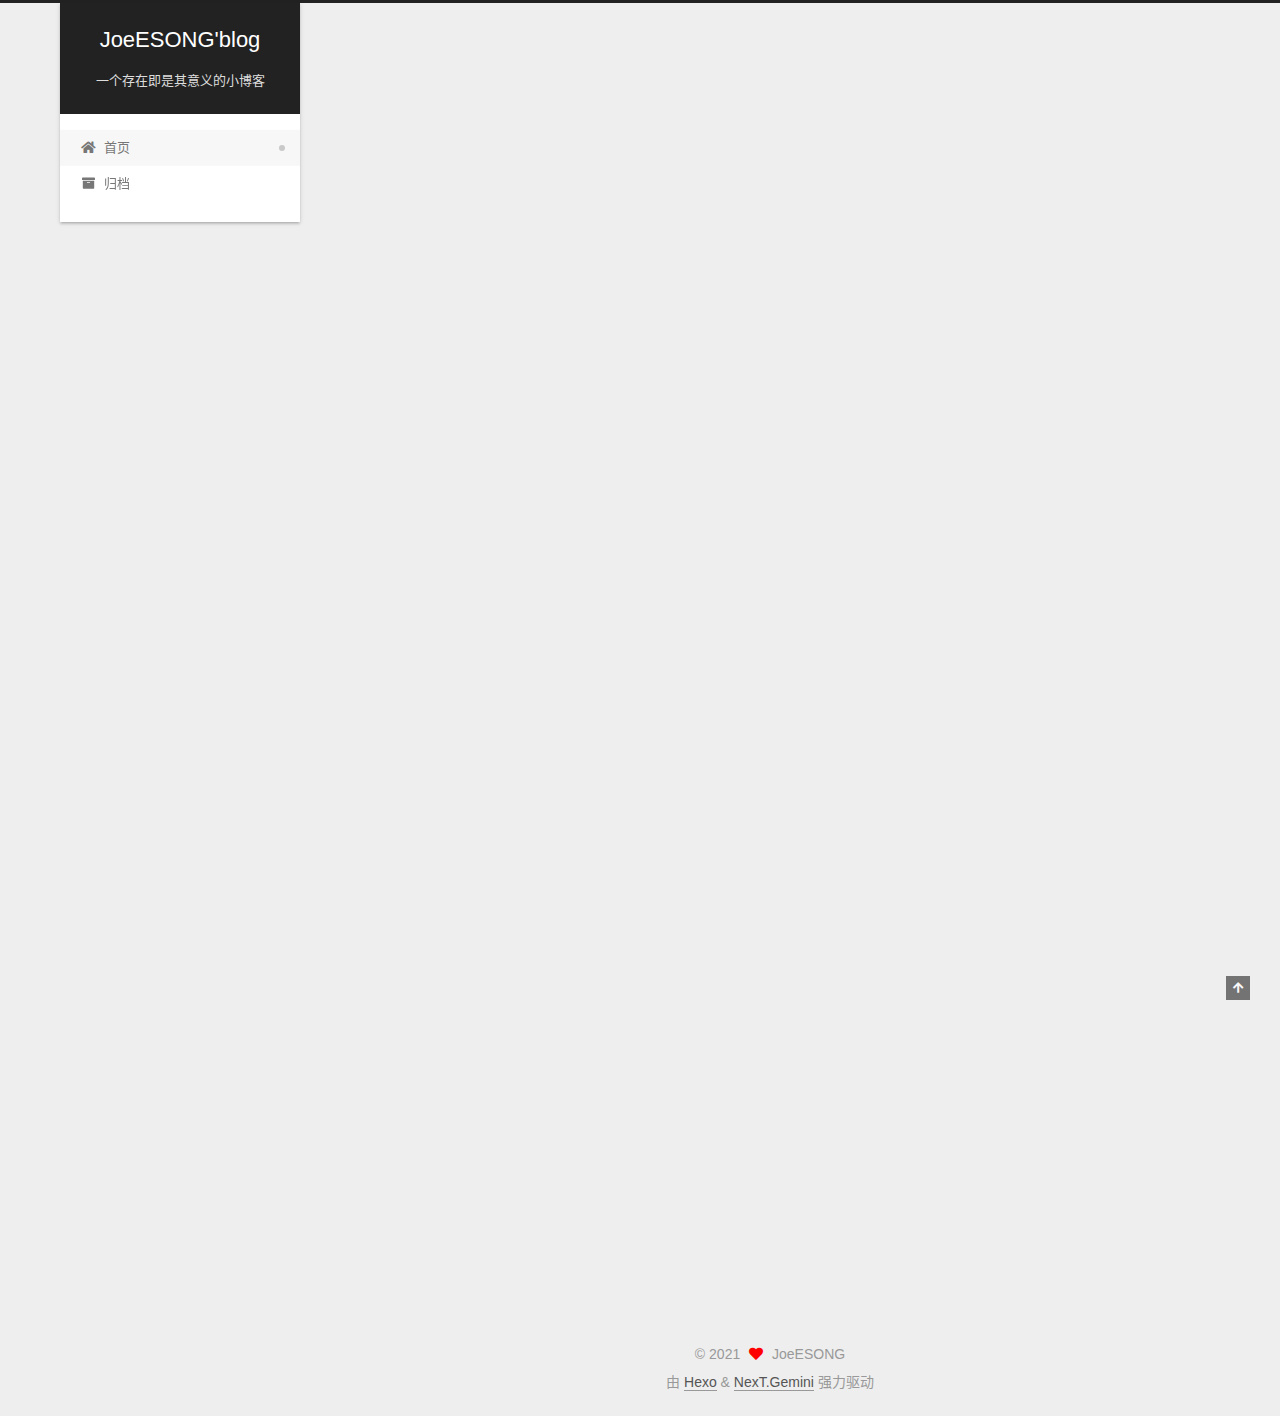
<file: index.html>
<!DOCTYPE html>
<html lang="zh-CN">
<head>
  <meta charset="UTF-8">
<meta name="viewport" content="width=device-width, initial-scale=1, maximum-scale=2">
<meta name="theme-color" content="#222">
<meta name="generator" content="Hexo 5.4.0">
  <link rel="apple-touch-icon" sizes="180x180" href="/images/apple-touch-icon-next.png">
  <link rel="icon" type="image/png" sizes="32x32" href="/images/favicon-32x32-next.png">
  <link rel="icon" type="image/png" sizes="16x16" href="/images/favicon-16x16-next.png">
  <link rel="mask-icon" href="/images/logo.svg" color="#222">

<link rel="stylesheet" href="/css/main.css">


<link rel="stylesheet" href="/lib/font-awesome/css/all.min.css">

<script id="hexo-configurations">
    var NexT = window.NexT || {};
    var CONFIG = {"hostname":"example.com","root":"/","scheme":"Gemini","version":"7.8.0","exturl":false,"sidebar":{"position":"left","display":"post","padding":18,"offset":12,"onmobile":false},"copycode":{"enable":false,"show_result":false,"style":null},"back2top":{"enable":true,"sidebar":false,"scrollpercent":false},"bookmark":{"enable":false,"color":"#222","save":"auto"},"fancybox":false,"mediumzoom":false,"lazyload":false,"pangu":false,"comments":{"style":"tabs","active":null,"storage":true,"lazyload":false,"nav":null},"algolia":{"hits":{"per_page":10},"labels":{"input_placeholder":"Search for Posts","hits_empty":"We didn't find any results for the search: ${query}","hits_stats":"${hits} results found in ${time} ms"}},"localsearch":{"enable":false,"trigger":"auto","top_n_per_article":1,"unescape":false,"preload":false},"motion":{"enable":true,"async":false,"transition":{"post_block":"fadeIn","post_header":"slideDownIn","post_body":"slideDownIn","coll_header":"slideLeftIn","sidebar":"slideUpIn"}}};
  </script>

  <meta name="description" content="Fuck u Nvidia!">
<meta property="og:type" content="website">
<meta property="og:title" content="JoeESONG&#39;blog">
<meta property="og:url" content="http://example.com/index.html">
<meta property="og:site_name" content="JoeESONG&#39;blog">
<meta property="og:description" content="Fuck u Nvidia!">
<meta property="og:locale" content="zh_CN">
<meta property="article:author" content="JoeESONG">
<meta name="twitter:card" content="summary">

<link rel="canonical" href="http://example.com/">


<script id="page-configurations">
  // https://hexo.io/docs/variables.html
  CONFIG.page = {
    sidebar: "",
    isHome : true,
    isPost : false,
    lang   : 'zh-CN'
  };
</script>

  <title>JoeESONG'blog</title>
  






  <noscript>
  <style>
  .use-motion .brand,
  .use-motion .menu-item,
  .sidebar-inner,
  .use-motion .post-block,
  .use-motion .pagination,
  .use-motion .comments,
  .use-motion .post-header,
  .use-motion .post-body,
  .use-motion .collection-header { opacity: initial; }

  .use-motion .site-title,
  .use-motion .site-subtitle {
    opacity: initial;
    top: initial;
  }

  .use-motion .logo-line-before i { left: initial; }
  .use-motion .logo-line-after i { right: initial; }
  </style>
</noscript>

</head>

<body itemscope itemtype="http://schema.org/WebPage">
  <div class="container use-motion">
    <div class="headband"></div>

    <header class="header" itemscope itemtype="http://schema.org/WPHeader">
      <div class="header-inner"><div class="site-brand-container">
  <div class="site-nav-toggle">
    <div class="toggle" aria-label="切换导航栏">
      <span class="toggle-line toggle-line-first"></span>
      <span class="toggle-line toggle-line-middle"></span>
      <span class="toggle-line toggle-line-last"></span>
    </div>
  </div>

  <div class="site-meta">

    <a href="/" class="brand" rel="start">
      <span class="logo-line-before"><i></i></span>
      <h1 class="site-title">JoeESONG'blog</h1>
      <span class="logo-line-after"><i></i></span>
    </a>
      <p class="site-subtitle" itemprop="description">一个存在即是其意义的小博客</p>
  </div>

  <div class="site-nav-right">
    <div class="toggle popup-trigger">
    </div>
  </div>
</div>




<nav class="site-nav">
  <ul id="menu" class="main-menu menu">
        <li class="menu-item menu-item-home">

    <a href="/" rel="section"><i class="fa fa-home fa-fw"></i>首页</a>

  </li>
        <li class="menu-item menu-item-archives">

    <a href="/archives/" rel="section"><i class="fa fa-archive fa-fw"></i>归档</a>

  </li>
  </ul>
</nav>




</div>
    </header>

    
  <div class="back-to-top">
    <i class="fa fa-arrow-up"></i>
    <span>0%</span>
  </div>


    <main class="main">
      <div class="main-inner">
        <div class="content-wrap">
          

          <div class="content index posts-expand">
            
      
  
  
  <article itemscope itemtype="http://schema.org/Article" class="post-block" lang="zh-CN">
    <link itemprop="mainEntityOfPage" href="http://example.com/2021/07/29/first-blog/">

    <span hidden itemprop="author" itemscope itemtype="http://schema.org/Person">
      <meta itemprop="image" content="/images/avatar.gif">
      <meta itemprop="name" content="JoeESONG">
      <meta itemprop="description" content="Fuck u Nvidia!">
    </span>

    <span hidden itemprop="publisher" itemscope itemtype="http://schema.org/Organization">
      <meta itemprop="name" content="JoeESONG'blog">
    </span>
      <header class="post-header">
        <h2 class="post-title" itemprop="name headline">
          
            <a href="/2021/07/29/first-blog/" class="post-title-link" itemprop="url">first blog</a>
        </h2>

        <div class="post-meta">
            <span class="post-meta-item">
              <span class="post-meta-item-icon">
                <i class="far fa-calendar"></i>
              </span>
              <span class="post-meta-item-text">发表于</span>

              <time title="创建时间：2021-07-29 09:40:24" itemprop="dateCreated datePublished" datetime="2021-07-29T09:40:24+08:00">2021-07-29</time>
            </span>

          

        </div>
      </header>

    
    
    
    <div class="post-body" itemprop="articleBody">

      
          
      
    </div>

    
    
    
      <footer class="post-footer">
        <div class="post-eof"></div>
      </footer>
  </article>
  
  
  

      
  
  
  <article itemscope itemtype="http://schema.org/Article" class="post-block" lang="zh-CN">
    <link itemprop="mainEntityOfPage" href="http://example.com/2021/07/29/hello-world/">

    <span hidden itemprop="author" itemscope itemtype="http://schema.org/Person">
      <meta itemprop="image" content="/images/avatar.gif">
      <meta itemprop="name" content="JoeESONG">
      <meta itemprop="description" content="Fuck u Nvidia!">
    </span>

    <span hidden itemprop="publisher" itemscope itemtype="http://schema.org/Organization">
      <meta itemprop="name" content="JoeESONG'blog">
    </span>
      <header class="post-header">
        <h2 class="post-title" itemprop="name headline">
          
            <a href="/2021/07/29/hello-world/" class="post-title-link" itemprop="url">Hello World</a>
        </h2>

        <div class="post-meta">
            <span class="post-meta-item">
              <span class="post-meta-item-icon">
                <i class="far fa-calendar"></i>
              </span>
              <span class="post-meta-item-text">发表于</span>

              <time title="创建时间：2021-07-29 09:38:05" itemprop="dateCreated datePublished" datetime="2021-07-29T09:38:05+08:00">2021-07-29</time>
            </span>

          

        </div>
      </header>

    
    
    
    <div class="post-body" itemprop="articleBody">

      
          <p>Welcome to <a target="_blank" rel="noopener" href="https://hexo.io/">Hexo</a>! This is your very first post. Check <a target="_blank" rel="noopener" href="https://hexo.io/docs/">documentation</a> for more info. If you get any problems when using Hexo, you can find the answer in <a target="_blank" rel="noopener" href="https://hexo.io/docs/troubleshooting.html">troubleshooting</a> or you can ask me on <a target="_blank" rel="noopener" href="https://github.com/hexojs/hexo/issues">GitHub</a>.</p>
<h2 id="Quick-Start"><a href="#Quick-Start" class="headerlink" title="Quick Start"></a>Quick Start</h2><h3 id="Create-a-new-post"><a href="#Create-a-new-post" class="headerlink" title="Create a new post"></a>Create a new post</h3><figure class="highlight bash"><table><tr><td class="gutter"><pre><span class="line">1</span><br></pre></td><td class="code"><pre><span class="line">$ hexo new <span class="string">&quot;My New Post&quot;</span></span><br></pre></td></tr></table></figure>

<p>More info: <a target="_blank" rel="noopener" href="https://hexo.io/docs/writing.html">Writing</a></p>
<h3 id="Run-server"><a href="#Run-server" class="headerlink" title="Run server"></a>Run server</h3><figure class="highlight bash"><table><tr><td class="gutter"><pre><span class="line">1</span><br></pre></td><td class="code"><pre><span class="line">$ hexo server</span><br></pre></td></tr></table></figure>

<p>More info: <a target="_blank" rel="noopener" href="https://hexo.io/docs/server.html">Server</a></p>
<h3 id="Generate-static-files"><a href="#Generate-static-files" class="headerlink" title="Generate static files"></a>Generate static files</h3><figure class="highlight bash"><table><tr><td class="gutter"><pre><span class="line">1</span><br></pre></td><td class="code"><pre><span class="line">$ hexo generate</span><br></pre></td></tr></table></figure>

<p>More info: <a target="_blank" rel="noopener" href="https://hexo.io/docs/generating.html">Generating</a></p>
<h3 id="Deploy-to-remote-sites"><a href="#Deploy-to-remote-sites" class="headerlink" title="Deploy to remote sites"></a>Deploy to remote sites</h3><figure class="highlight bash"><table><tr><td class="gutter"><pre><span class="line">1</span><br></pre></td><td class="code"><pre><span class="line">$ hexo deploy</span><br></pre></td></tr></table></figure>

<p>More info: <a target="_blank" rel="noopener" href="https://hexo.io/docs/one-command-deployment.html">Deployment</a></p>

      
    </div>

    
    
    
      <footer class="post-footer">
        <div class="post-eof"></div>
      </footer>
  </article>
  
  
  


  



          </div>
          

<script>
  window.addEventListener('tabs:register', () => {
    let { activeClass } = CONFIG.comments;
    if (CONFIG.comments.storage) {
      activeClass = localStorage.getItem('comments_active') || activeClass;
    }
    if (activeClass) {
      let activeTab = document.querySelector(`a[href="#comment-${activeClass}"]`);
      if (activeTab) {
        activeTab.click();
      }
    }
  });
  if (CONFIG.comments.storage) {
    window.addEventListener('tabs:click', event => {
      if (!event.target.matches('.tabs-comment .tab-content .tab-pane')) return;
      let commentClass = event.target.classList[1];
      localStorage.setItem('comments_active', commentClass);
    });
  }
</script>

        </div>
          
  
  <div class="toggle sidebar-toggle">
    <span class="toggle-line toggle-line-first"></span>
    <span class="toggle-line toggle-line-middle"></span>
    <span class="toggle-line toggle-line-last"></span>
  </div>

  <aside class="sidebar">
    <div class="sidebar-inner">

      <ul class="sidebar-nav motion-element">
        <li class="sidebar-nav-toc">
          文章目录
        </li>
        <li class="sidebar-nav-overview">
          站点概览
        </li>
      </ul>

      <!--noindex-->
      <div class="post-toc-wrap sidebar-panel">
      </div>
      <!--/noindex-->

      <div class="site-overview-wrap sidebar-panel">
        <div class="site-author motion-element" itemprop="author" itemscope itemtype="http://schema.org/Person">
  <p class="site-author-name" itemprop="name">JoeESONG</p>
  <div class="site-description" itemprop="description">Fuck u Nvidia!</div>
</div>
<div class="site-state-wrap motion-element">
  <nav class="site-state">
      <div class="site-state-item site-state-posts">
          <a href="/archives/">
        
          <span class="site-state-item-count">2</span>
          <span class="site-state-item-name">日志</span>
        </a>
      </div>
  </nav>
</div>



      </div>

    </div>
  </aside>
  <div id="sidebar-dimmer"></div>


      </div>
    </main>

    <footer class="footer">
      <div class="footer-inner">
        

        

<div class="copyright">
  
  &copy; 
  <span itemprop="copyrightYear">2021</span>
  <span class="with-love">
    <i class="fa fa-heart"></i>
  </span>
  <span class="author" itemprop="copyrightHolder">JoeESONG</span>
</div>
  <div class="powered-by">由 <a href="https://hexo.io/" class="theme-link" rel="noopener" target="_blank">Hexo</a> & <a href="https://theme-next.org/" class="theme-link" rel="noopener" target="_blank">NexT.Gemini</a> 强力驱动
  </div>

        








      </div>
    </footer>
  </div>

  
  <script src="/lib/anime.min.js"></script>
  <script src="/lib/velocity/velocity.min.js"></script>
  <script src="/lib/velocity/velocity.ui.min.js"></script>

<script src="/js/utils.js"></script>

<script src="/js/motion.js"></script>


<script src="/js/schemes/pisces.js"></script>


<script src="/js/next-boot.js"></script>




  















  

  

</body>
</html>
</file>
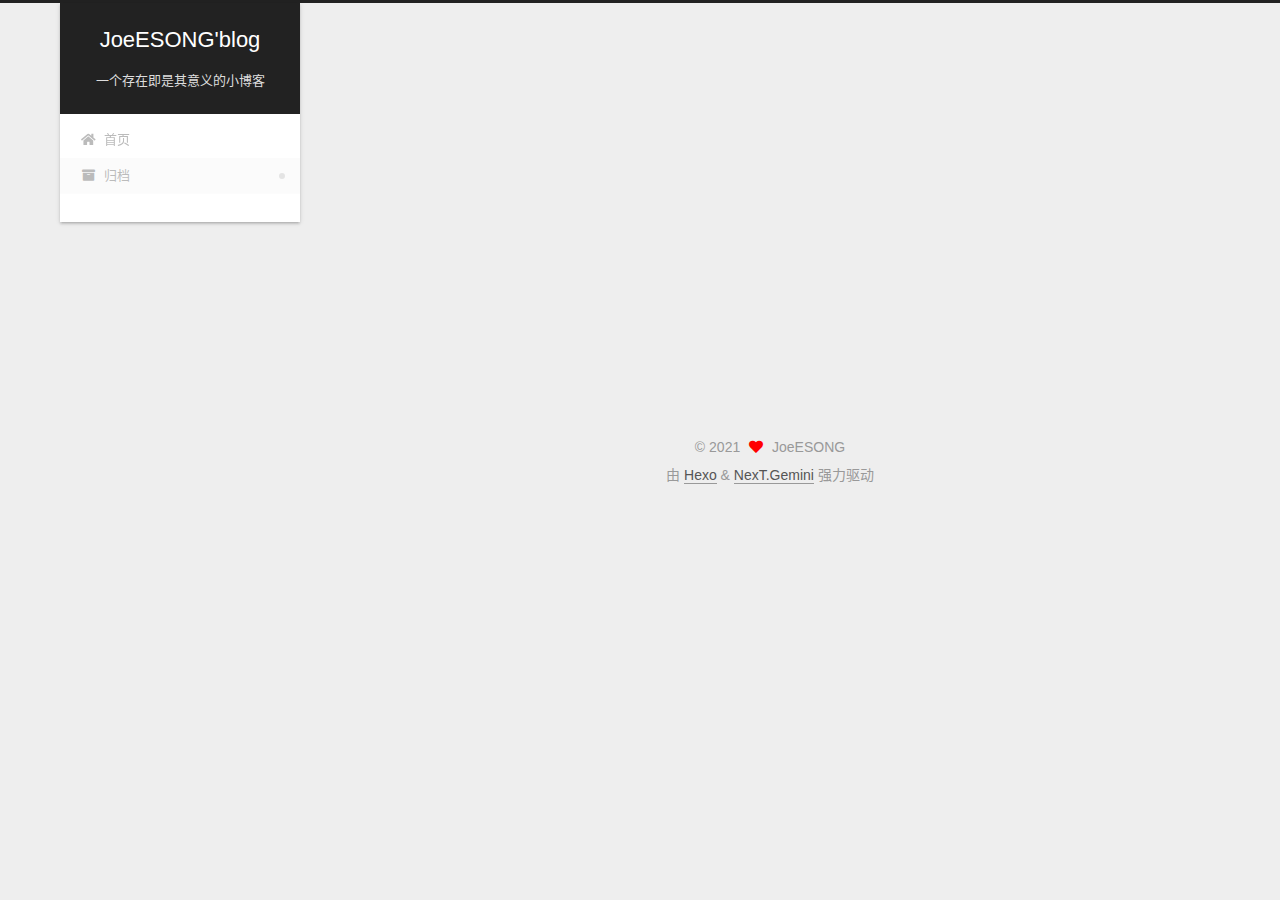
<file: archives/index.html>
<!DOCTYPE html>
<html lang="zh-CN">
<head>
  <meta charset="UTF-8">
<meta name="viewport" content="width=device-width, initial-scale=1, maximum-scale=2">
<meta name="theme-color" content="#222">
<meta name="generator" content="Hexo 5.4.0">
  <link rel="apple-touch-icon" sizes="180x180" href="/images/apple-touch-icon-next.png">
  <link rel="icon" type="image/png" sizes="32x32" href="/images/favicon-32x32-next.png">
  <link rel="icon" type="image/png" sizes="16x16" href="/images/favicon-16x16-next.png">
  <link rel="mask-icon" href="/images/logo.svg" color="#222">

<link rel="stylesheet" href="/css/main.css">


<link rel="stylesheet" href="/lib/font-awesome/css/all.min.css">

<script id="hexo-configurations">
    var NexT = window.NexT || {};
    var CONFIG = {"hostname":"example.com","root":"/","scheme":"Gemini","version":"7.8.0","exturl":false,"sidebar":{"position":"left","display":"post","padding":18,"offset":12,"onmobile":false},"copycode":{"enable":false,"show_result":false,"style":null},"back2top":{"enable":true,"sidebar":false,"scrollpercent":false},"bookmark":{"enable":false,"color":"#222","save":"auto"},"fancybox":false,"mediumzoom":false,"lazyload":false,"pangu":false,"comments":{"style":"tabs","active":null,"storage":true,"lazyload":false,"nav":null},"algolia":{"hits":{"per_page":10},"labels":{"input_placeholder":"Search for Posts","hits_empty":"We didn't find any results for the search: ${query}","hits_stats":"${hits} results found in ${time} ms"}},"localsearch":{"enable":false,"trigger":"auto","top_n_per_article":1,"unescape":false,"preload":false},"motion":{"enable":true,"async":false,"transition":{"post_block":"fadeIn","post_header":"slideDownIn","post_body":"slideDownIn","coll_header":"slideLeftIn","sidebar":"slideUpIn"}}};
  </script>

  <meta name="description" content="Fuck u Nvidia!">
<meta property="og:type" content="website">
<meta property="og:title" content="JoeESONG&#39;blog">
<meta property="og:url" content="http://example.com/archives/index.html">
<meta property="og:site_name" content="JoeESONG&#39;blog">
<meta property="og:description" content="Fuck u Nvidia!">
<meta property="og:locale" content="zh_CN">
<meta property="article:author" content="JoeESONG">
<meta name="twitter:card" content="summary">

<link rel="canonical" href="http://example.com/archives/">


<script id="page-configurations">
  // https://hexo.io/docs/variables.html
  CONFIG.page = {
    sidebar: "",
    isHome : false,
    isPost : false,
    lang   : 'zh-CN'
  };
</script>

  <title>归档 | JoeESONG'blog</title>
  






  <noscript>
  <style>
  .use-motion .brand,
  .use-motion .menu-item,
  .sidebar-inner,
  .use-motion .post-block,
  .use-motion .pagination,
  .use-motion .comments,
  .use-motion .post-header,
  .use-motion .post-body,
  .use-motion .collection-header { opacity: initial; }

  .use-motion .site-title,
  .use-motion .site-subtitle {
    opacity: initial;
    top: initial;
  }

  .use-motion .logo-line-before i { left: initial; }
  .use-motion .logo-line-after i { right: initial; }
  </style>
</noscript>

</head>

<body itemscope itemtype="http://schema.org/WebPage">
  <div class="container use-motion">
    <div class="headband"></div>

    <header class="header" itemscope itemtype="http://schema.org/WPHeader">
      <div class="header-inner"><div class="site-brand-container">
  <div class="site-nav-toggle">
    <div class="toggle" aria-label="切换导航栏">
      <span class="toggle-line toggle-line-first"></span>
      <span class="toggle-line toggle-line-middle"></span>
      <span class="toggle-line toggle-line-last"></span>
    </div>
  </div>

  <div class="site-meta">

    <a href="/" class="brand" rel="start">
      <span class="logo-line-before"><i></i></span>
      <h1 class="site-title">JoeESONG'blog</h1>
      <span class="logo-line-after"><i></i></span>
    </a>
      <p class="site-subtitle" itemprop="description">一个存在即是其意义的小博客</p>
  </div>

  <div class="site-nav-right">
    <div class="toggle popup-trigger">
    </div>
  </div>
</div>




<nav class="site-nav">
  <ul id="menu" class="main-menu menu">
        <li class="menu-item menu-item-home">

    <a href="/" rel="section"><i class="fa fa-home fa-fw"></i>首页</a>

  </li>
        <li class="menu-item menu-item-archives">

    <a href="/archives/" rel="section"><i class="fa fa-archive fa-fw"></i>归档</a>

  </li>
  </ul>
</nav>




</div>
    </header>

    
  <div class="back-to-top">
    <i class="fa fa-arrow-up"></i>
    <span>0%</span>
  </div>


    <main class="main">
      <div class="main-inner">
        <div class="content-wrap">
          

          <div class="content archive">
            

  
  
  
  <div class="post-block">
    <div class="posts-collapse">
      <div class="collection-title">
        <span class="collection-header">嗯..! 目前共计 2 篇日志。 继续努力。</span>
      </div>

      
    <div class="collection-year">
      <span class="collection-header">2021</span>
    </div>

  <article itemscope itemtype="http://schema.org/Article">
    <header class="post-header">

      <div class="post-meta">
        <time itemprop="dateCreated"
              datetime="2021-07-29T09:40:24+08:00"
              content="2021-07-29">
          07-29
        </time>
      </div>

      <div class="post-title">
          <a class="post-title-link" href="/2021/07/29/first-blog/" itemprop="url">
            <span itemprop="name">first blog</span>
          </a>
      </div>

    </header>
  </article>

  <article itemscope itemtype="http://schema.org/Article">
    <header class="post-header">

      <div class="post-meta">
        <time itemprop="dateCreated"
              datetime="2021-07-29T09:38:05+08:00"
              content="2021-07-29">
          07-29
        </time>
      </div>

      <div class="post-title">
          <a class="post-title-link" href="/2021/07/29/hello-world/" itemprop="url">
            <span itemprop="name">Hello World</span>
          </a>
      </div>

    </header>
  </article>


    </div>
  </div>
  
  
  

  



          </div>
          

<script>
  window.addEventListener('tabs:register', () => {
    let { activeClass } = CONFIG.comments;
    if (CONFIG.comments.storage) {
      activeClass = localStorage.getItem('comments_active') || activeClass;
    }
    if (activeClass) {
      let activeTab = document.querySelector(`a[href="#comment-${activeClass}"]`);
      if (activeTab) {
        activeTab.click();
      }
    }
  });
  if (CONFIG.comments.storage) {
    window.addEventListener('tabs:click', event => {
      if (!event.target.matches('.tabs-comment .tab-content .tab-pane')) return;
      let commentClass = event.target.classList[1];
      localStorage.setItem('comments_active', commentClass);
    });
  }
</script>

        </div>
          
  
  <div class="toggle sidebar-toggle">
    <span class="toggle-line toggle-line-first"></span>
    <span class="toggle-line toggle-line-middle"></span>
    <span class="toggle-line toggle-line-last"></span>
  </div>

  <aside class="sidebar">
    <div class="sidebar-inner">

      <ul class="sidebar-nav motion-element">
        <li class="sidebar-nav-toc">
          文章目录
        </li>
        <li class="sidebar-nav-overview">
          站点概览
        </li>
      </ul>

      <!--noindex-->
      <div class="post-toc-wrap sidebar-panel">
      </div>
      <!--/noindex-->

      <div class="site-overview-wrap sidebar-panel">
        <div class="site-author motion-element" itemprop="author" itemscope itemtype="http://schema.org/Person">
  <p class="site-author-name" itemprop="name">JoeESONG</p>
  <div class="site-description" itemprop="description">Fuck u Nvidia!</div>
</div>
<div class="site-state-wrap motion-element">
  <nav class="site-state">
      <div class="site-state-item site-state-posts">
          <a href="/archives/">
        
          <span class="site-state-item-count">2</span>
          <span class="site-state-item-name">日志</span>
        </a>
      </div>
  </nav>
</div>



      </div>

    </div>
  </aside>
  <div id="sidebar-dimmer"></div>


      </div>
    </main>

    <footer class="footer">
      <div class="footer-inner">
        

        

<div class="copyright">
  
  &copy; 
  <span itemprop="copyrightYear">2021</span>
  <span class="with-love">
    <i class="fa fa-heart"></i>
  </span>
  <span class="author" itemprop="copyrightHolder">JoeESONG</span>
</div>
  <div class="powered-by">由 <a href="https://hexo.io/" class="theme-link" rel="noopener" target="_blank">Hexo</a> & <a href="https://theme-next.org/" class="theme-link" rel="noopener" target="_blank">NexT.Gemini</a> 强力驱动
  </div>

        








      </div>
    </footer>
  </div>

  
  <script src="/lib/anime.min.js"></script>
  <script src="/lib/velocity/velocity.min.js"></script>
  <script src="/lib/velocity/velocity.ui.min.js"></script>

<script src="/js/utils.js"></script>

<script src="/js/motion.js"></script>


<script src="/js/schemes/pisces.js"></script>


<script src="/js/next-boot.js"></script>




  















  

  

</body>
</html>
</file>
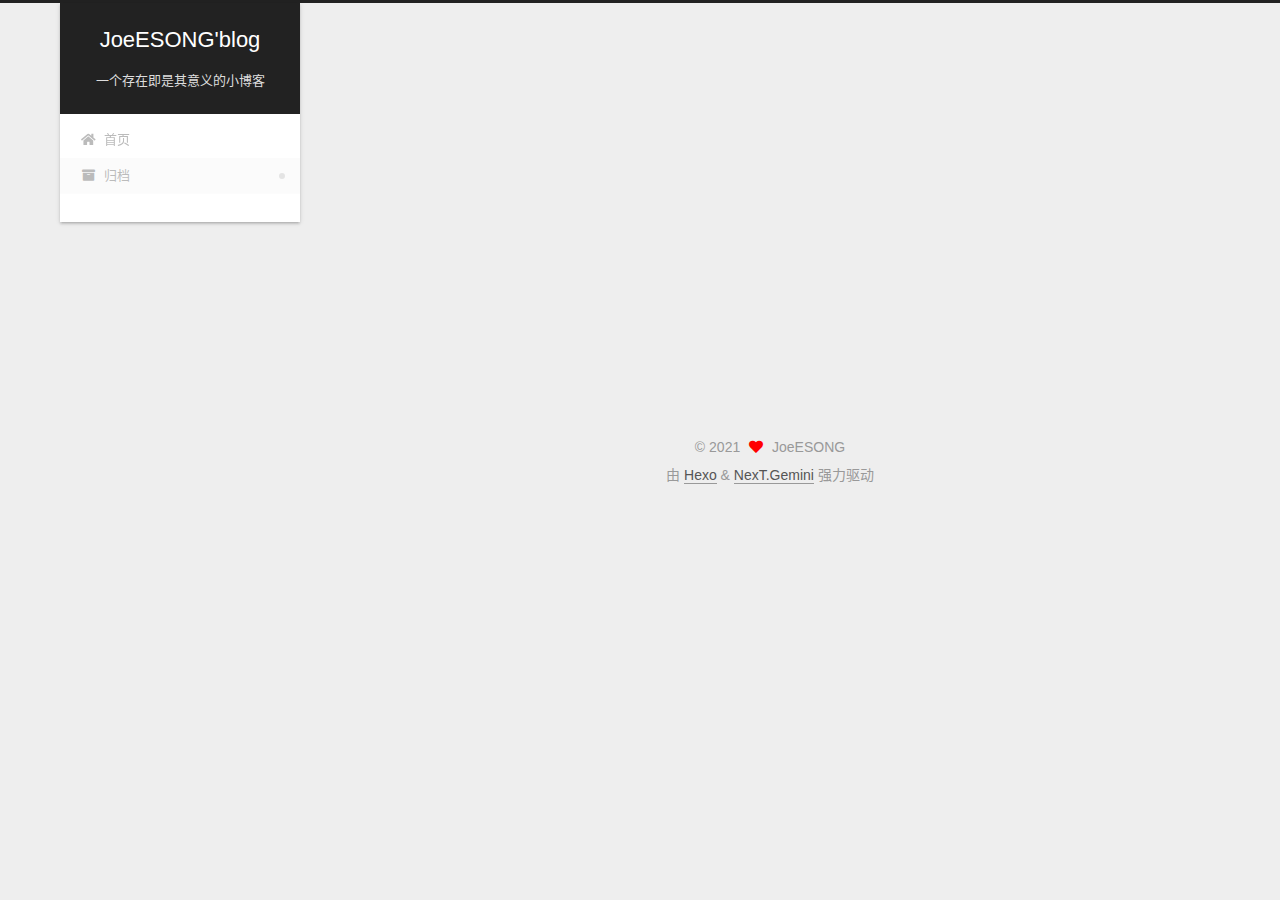
<file: archives/2021/index.html>
<!DOCTYPE html>
<html lang="zh-CN">
<head>
  <meta charset="UTF-8">
<meta name="viewport" content="width=device-width, initial-scale=1, maximum-scale=2">
<meta name="theme-color" content="#222">
<meta name="generator" content="Hexo 5.4.0">
  <link rel="apple-touch-icon" sizes="180x180" href="/images/apple-touch-icon-next.png">
  <link rel="icon" type="image/png" sizes="32x32" href="/images/favicon-32x32-next.png">
  <link rel="icon" type="image/png" sizes="16x16" href="/images/favicon-16x16-next.png">
  <link rel="mask-icon" href="/images/logo.svg" color="#222">

<link rel="stylesheet" href="/css/main.css">


<link rel="stylesheet" href="/lib/font-awesome/css/all.min.css">

<script id="hexo-configurations">
    var NexT = window.NexT || {};
    var CONFIG = {"hostname":"example.com","root":"/","scheme":"Gemini","version":"7.8.0","exturl":false,"sidebar":{"position":"left","display":"post","padding":18,"offset":12,"onmobile":false},"copycode":{"enable":false,"show_result":false,"style":null},"back2top":{"enable":true,"sidebar":false,"scrollpercent":false},"bookmark":{"enable":false,"color":"#222","save":"auto"},"fancybox":false,"mediumzoom":false,"lazyload":false,"pangu":false,"comments":{"style":"tabs","active":null,"storage":true,"lazyload":false,"nav":null},"algolia":{"hits":{"per_page":10},"labels":{"input_placeholder":"Search for Posts","hits_empty":"We didn't find any results for the search: ${query}","hits_stats":"${hits} results found in ${time} ms"}},"localsearch":{"enable":false,"trigger":"auto","top_n_per_article":1,"unescape":false,"preload":false},"motion":{"enable":true,"async":false,"transition":{"post_block":"fadeIn","post_header":"slideDownIn","post_body":"slideDownIn","coll_header":"slideLeftIn","sidebar":"slideUpIn"}}};
  </script>

  <meta name="description" content="Fuck u Nvidia!">
<meta property="og:type" content="website">
<meta property="og:title" content="JoeESONG&#39;blog">
<meta property="og:url" content="http://example.com/archives/2021/index.html">
<meta property="og:site_name" content="JoeESONG&#39;blog">
<meta property="og:description" content="Fuck u Nvidia!">
<meta property="og:locale" content="zh_CN">
<meta property="article:author" content="JoeESONG">
<meta name="twitter:card" content="summary">

<link rel="canonical" href="http://example.com/archives/2021/">


<script id="page-configurations">
  // https://hexo.io/docs/variables.html
  CONFIG.page = {
    sidebar: "",
    isHome : false,
    isPost : false,
    lang   : 'zh-CN'
  };
</script>

  <title>归档 | JoeESONG'blog</title>
  






  <noscript>
  <style>
  .use-motion .brand,
  .use-motion .menu-item,
  .sidebar-inner,
  .use-motion .post-block,
  .use-motion .pagination,
  .use-motion .comments,
  .use-motion .post-header,
  .use-motion .post-body,
  .use-motion .collection-header { opacity: initial; }

  .use-motion .site-title,
  .use-motion .site-subtitle {
    opacity: initial;
    top: initial;
  }

  .use-motion .logo-line-before i { left: initial; }
  .use-motion .logo-line-after i { right: initial; }
  </style>
</noscript>

</head>

<body itemscope itemtype="http://schema.org/WebPage">
  <div class="container use-motion">
    <div class="headband"></div>

    <header class="header" itemscope itemtype="http://schema.org/WPHeader">
      <div class="header-inner"><div class="site-brand-container">
  <div class="site-nav-toggle">
    <div class="toggle" aria-label="切换导航栏">
      <span class="toggle-line toggle-line-first"></span>
      <span class="toggle-line toggle-line-middle"></span>
      <span class="toggle-line toggle-line-last"></span>
    </div>
  </div>

  <div class="site-meta">

    <a href="/" class="brand" rel="start">
      <span class="logo-line-before"><i></i></span>
      <h1 class="site-title">JoeESONG'blog</h1>
      <span class="logo-line-after"><i></i></span>
    </a>
      <p class="site-subtitle" itemprop="description">一个存在即是其意义的小博客</p>
  </div>

  <div class="site-nav-right">
    <div class="toggle popup-trigger">
    </div>
  </div>
</div>




<nav class="site-nav">
  <ul id="menu" class="main-menu menu">
        <li class="menu-item menu-item-home">

    <a href="/" rel="section"><i class="fa fa-home fa-fw"></i>首页</a>

  </li>
        <li class="menu-item menu-item-archives">

    <a href="/archives/" rel="section"><i class="fa fa-archive fa-fw"></i>归档</a>

  </li>
  </ul>
</nav>




</div>
    </header>

    
  <div class="back-to-top">
    <i class="fa fa-arrow-up"></i>
    <span>0%</span>
  </div>


    <main class="main">
      <div class="main-inner">
        <div class="content-wrap">
          

          <div class="content archive">
            

  
  
  
  <div class="post-block">
    <div class="posts-collapse">
      <div class="collection-title">
        <span class="collection-header">嗯..! 目前共计 2 篇日志。 继续努力。</span>
      </div>

      
    <div class="collection-year">
      <span class="collection-header">2021</span>
    </div>

  <article itemscope itemtype="http://schema.org/Article">
    <header class="post-header">

      <div class="post-meta">
        <time itemprop="dateCreated"
              datetime="2021-07-29T09:40:24+08:00"
              content="2021-07-29">
          07-29
        </time>
      </div>

      <div class="post-title">
          <a class="post-title-link" href="/2021/07/29/first-blog/" itemprop="url">
            <span itemprop="name">first blog</span>
          </a>
      </div>

    </header>
  </article>

  <article itemscope itemtype="http://schema.org/Article">
    <header class="post-header">

      <div class="post-meta">
        <time itemprop="dateCreated"
              datetime="2021-07-29T09:38:05+08:00"
              content="2021-07-29">
          07-29
        </time>
      </div>

      <div class="post-title">
          <a class="post-title-link" href="/2021/07/29/hello-world/" itemprop="url">
            <span itemprop="name">Hello World</span>
          </a>
      </div>

    </header>
  </article>


    </div>
  </div>
  
  
  

  



          </div>
          

<script>
  window.addEventListener('tabs:register', () => {
    let { activeClass } = CONFIG.comments;
    if (CONFIG.comments.storage) {
      activeClass = localStorage.getItem('comments_active') || activeClass;
    }
    if (activeClass) {
      let activeTab = document.querySelector(`a[href="#comment-${activeClass}"]`);
      if (activeTab) {
        activeTab.click();
      }
    }
  });
  if (CONFIG.comments.storage) {
    window.addEventListener('tabs:click', event => {
      if (!event.target.matches('.tabs-comment .tab-content .tab-pane')) return;
      let commentClass = event.target.classList[1];
      localStorage.setItem('comments_active', commentClass);
    });
  }
</script>

        </div>
          
  
  <div class="toggle sidebar-toggle">
    <span class="toggle-line toggle-line-first"></span>
    <span class="toggle-line toggle-line-middle"></span>
    <span class="toggle-line toggle-line-last"></span>
  </div>

  <aside class="sidebar">
    <div class="sidebar-inner">

      <ul class="sidebar-nav motion-element">
        <li class="sidebar-nav-toc">
          文章目录
        </li>
        <li class="sidebar-nav-overview">
          站点概览
        </li>
      </ul>

      <!--noindex-->
      <div class="post-toc-wrap sidebar-panel">
      </div>
      <!--/noindex-->

      <div class="site-overview-wrap sidebar-panel">
        <div class="site-author motion-element" itemprop="author" itemscope itemtype="http://schema.org/Person">
  <p class="site-author-name" itemprop="name">JoeESONG</p>
  <div class="site-description" itemprop="description">Fuck u Nvidia!</div>
</div>
<div class="site-state-wrap motion-element">
  <nav class="site-state">
      <div class="site-state-item site-state-posts">
          <a href="/archives/">
        
          <span class="site-state-item-count">2</span>
          <span class="site-state-item-name">日志</span>
        </a>
      </div>
  </nav>
</div>



      </div>

    </div>
  </aside>
  <div id="sidebar-dimmer"></div>


      </div>
    </main>

    <footer class="footer">
      <div class="footer-inner">
        

        

<div class="copyright">
  
  &copy; 
  <span itemprop="copyrightYear">2021</span>
  <span class="with-love">
    <i class="fa fa-heart"></i>
  </span>
  <span class="author" itemprop="copyrightHolder">JoeESONG</span>
</div>
  <div class="powered-by">由 <a href="https://hexo.io/" class="theme-link" rel="noopener" target="_blank">Hexo</a> & <a href="https://theme-next.org/" class="theme-link" rel="noopener" target="_blank">NexT.Gemini</a> 强力驱动
  </div>

        








      </div>
    </footer>
  </div>

  
  <script src="/lib/anime.min.js"></script>
  <script src="/lib/velocity/velocity.min.js"></script>
  <script src="/lib/velocity/velocity.ui.min.js"></script>

<script src="/js/utils.js"></script>

<script src="/js/motion.js"></script>


<script src="/js/schemes/pisces.js"></script>


<script src="/js/next-boot.js"></script>




  















  

  

</body>
</html>
</file>
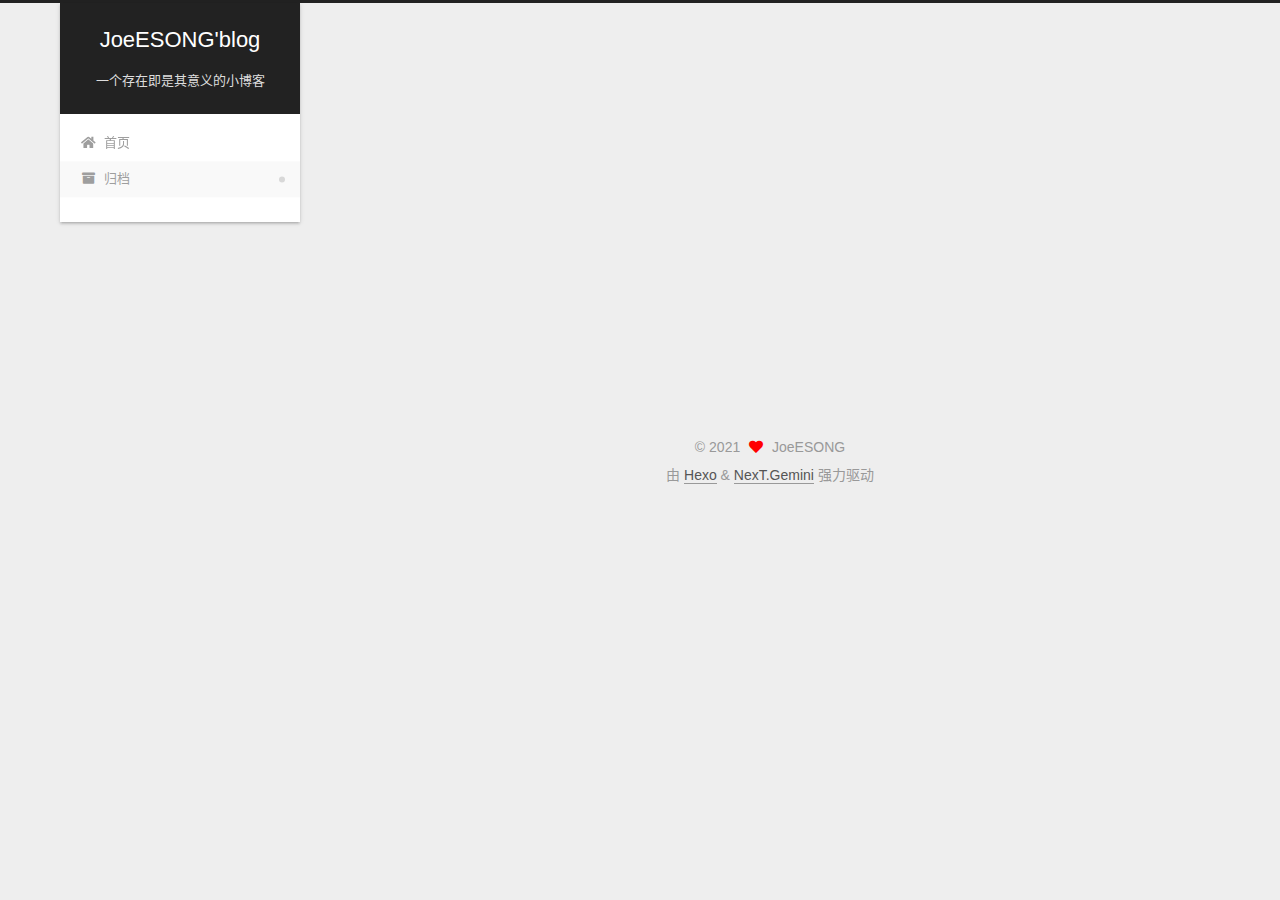
<file: archives/2021/07/index.html>
<!DOCTYPE html>
<html lang="zh-CN">
<head>
  <meta charset="UTF-8">
<meta name="viewport" content="width=device-width, initial-scale=1, maximum-scale=2">
<meta name="theme-color" content="#222">
<meta name="generator" content="Hexo 5.4.0">
  <link rel="apple-touch-icon" sizes="180x180" href="/images/apple-touch-icon-next.png">
  <link rel="icon" type="image/png" sizes="32x32" href="/images/favicon-32x32-next.png">
  <link rel="icon" type="image/png" sizes="16x16" href="/images/favicon-16x16-next.png">
  <link rel="mask-icon" href="/images/logo.svg" color="#222">

<link rel="stylesheet" href="/css/main.css">


<link rel="stylesheet" href="/lib/font-awesome/css/all.min.css">

<script id="hexo-configurations">
    var NexT = window.NexT || {};
    var CONFIG = {"hostname":"example.com","root":"/","scheme":"Gemini","version":"7.8.0","exturl":false,"sidebar":{"position":"left","display":"post","padding":18,"offset":12,"onmobile":false},"copycode":{"enable":false,"show_result":false,"style":null},"back2top":{"enable":true,"sidebar":false,"scrollpercent":false},"bookmark":{"enable":false,"color":"#222","save":"auto"},"fancybox":false,"mediumzoom":false,"lazyload":false,"pangu":false,"comments":{"style":"tabs","active":null,"storage":true,"lazyload":false,"nav":null},"algolia":{"hits":{"per_page":10},"labels":{"input_placeholder":"Search for Posts","hits_empty":"We didn't find any results for the search: ${query}","hits_stats":"${hits} results found in ${time} ms"}},"localsearch":{"enable":false,"trigger":"auto","top_n_per_article":1,"unescape":false,"preload":false},"motion":{"enable":true,"async":false,"transition":{"post_block":"fadeIn","post_header":"slideDownIn","post_body":"slideDownIn","coll_header":"slideLeftIn","sidebar":"slideUpIn"}}};
  </script>

  <meta name="description" content="Fuck u Nvidia!">
<meta property="og:type" content="website">
<meta property="og:title" content="JoeESONG&#39;blog">
<meta property="og:url" content="http://example.com/archives/2021/07/index.html">
<meta property="og:site_name" content="JoeESONG&#39;blog">
<meta property="og:description" content="Fuck u Nvidia!">
<meta property="og:locale" content="zh_CN">
<meta property="article:author" content="JoeESONG">
<meta name="twitter:card" content="summary">

<link rel="canonical" href="http://example.com/archives/2021/07/">


<script id="page-configurations">
  // https://hexo.io/docs/variables.html
  CONFIG.page = {
    sidebar: "",
    isHome : false,
    isPost : false,
    lang   : 'zh-CN'
  };
</script>

  <title>归档 | JoeESONG'blog</title>
  






  <noscript>
  <style>
  .use-motion .brand,
  .use-motion .menu-item,
  .sidebar-inner,
  .use-motion .post-block,
  .use-motion .pagination,
  .use-motion .comments,
  .use-motion .post-header,
  .use-motion .post-body,
  .use-motion .collection-header { opacity: initial; }

  .use-motion .site-title,
  .use-motion .site-subtitle {
    opacity: initial;
    top: initial;
  }

  .use-motion .logo-line-before i { left: initial; }
  .use-motion .logo-line-after i { right: initial; }
  </style>
</noscript>

</head>

<body itemscope itemtype="http://schema.org/WebPage">
  <div class="container use-motion">
    <div class="headband"></div>

    <header class="header" itemscope itemtype="http://schema.org/WPHeader">
      <div class="header-inner"><div class="site-brand-container">
  <div class="site-nav-toggle">
    <div class="toggle" aria-label="切换导航栏">
      <span class="toggle-line toggle-line-first"></span>
      <span class="toggle-line toggle-line-middle"></span>
      <span class="toggle-line toggle-line-last"></span>
    </div>
  </div>

  <div class="site-meta">

    <a href="/" class="brand" rel="start">
      <span class="logo-line-before"><i></i></span>
      <h1 class="site-title">JoeESONG'blog</h1>
      <span class="logo-line-after"><i></i></span>
    </a>
      <p class="site-subtitle" itemprop="description">一个存在即是其意义的小博客</p>
  </div>

  <div class="site-nav-right">
    <div class="toggle popup-trigger">
    </div>
  </div>
</div>




<nav class="site-nav">
  <ul id="menu" class="main-menu menu">
        <li class="menu-item menu-item-home">

    <a href="/" rel="section"><i class="fa fa-home fa-fw"></i>首页</a>

  </li>
        <li class="menu-item menu-item-archives">

    <a href="/archives/" rel="section"><i class="fa fa-archive fa-fw"></i>归档</a>

  </li>
  </ul>
</nav>




</div>
    </header>

    
  <div class="back-to-top">
    <i class="fa fa-arrow-up"></i>
    <span>0%</span>
  </div>


    <main class="main">
      <div class="main-inner">
        <div class="content-wrap">
          

          <div class="content archive">
            

  
  
  
  <div class="post-block">
    <div class="posts-collapse">
      <div class="collection-title">
        <span class="collection-header">嗯..! 目前共计 2 篇日志。 继续努力。</span>
      </div>

      
    <div class="collection-year">
      <span class="collection-header">2021</span>
    </div>

  <article itemscope itemtype="http://schema.org/Article">
    <header class="post-header">

      <div class="post-meta">
        <time itemprop="dateCreated"
              datetime="2021-07-29T09:40:24+08:00"
              content="2021-07-29">
          07-29
        </time>
      </div>

      <div class="post-title">
          <a class="post-title-link" href="/2021/07/29/first-blog/" itemprop="url">
            <span itemprop="name">first blog</span>
          </a>
      </div>

    </header>
  </article>

  <article itemscope itemtype="http://schema.org/Article">
    <header class="post-header">

      <div class="post-meta">
        <time itemprop="dateCreated"
              datetime="2021-07-29T09:38:05+08:00"
              content="2021-07-29">
          07-29
        </time>
      </div>

      <div class="post-title">
          <a class="post-title-link" href="/2021/07/29/hello-world/" itemprop="url">
            <span itemprop="name">Hello World</span>
          </a>
      </div>

    </header>
  </article>


    </div>
  </div>
  
  
  

  



          </div>
          

<script>
  window.addEventListener('tabs:register', () => {
    let { activeClass } = CONFIG.comments;
    if (CONFIG.comments.storage) {
      activeClass = localStorage.getItem('comments_active') || activeClass;
    }
    if (activeClass) {
      let activeTab = document.querySelector(`a[href="#comment-${activeClass}"]`);
      if (activeTab) {
        activeTab.click();
      }
    }
  });
  if (CONFIG.comments.storage) {
    window.addEventListener('tabs:click', event => {
      if (!event.target.matches('.tabs-comment .tab-content .tab-pane')) return;
      let commentClass = event.target.classList[1];
      localStorage.setItem('comments_active', commentClass);
    });
  }
</script>

        </div>
          
  
  <div class="toggle sidebar-toggle">
    <span class="toggle-line toggle-line-first"></span>
    <span class="toggle-line toggle-line-middle"></span>
    <span class="toggle-line toggle-line-last"></span>
  </div>

  <aside class="sidebar">
    <div class="sidebar-inner">

      <ul class="sidebar-nav motion-element">
        <li class="sidebar-nav-toc">
          文章目录
        </li>
        <li class="sidebar-nav-overview">
          站点概览
        </li>
      </ul>

      <!--noindex-->
      <div class="post-toc-wrap sidebar-panel">
      </div>
      <!--/noindex-->

      <div class="site-overview-wrap sidebar-panel">
        <div class="site-author motion-element" itemprop="author" itemscope itemtype="http://schema.org/Person">
  <p class="site-author-name" itemprop="name">JoeESONG</p>
  <div class="site-description" itemprop="description">Fuck u Nvidia!</div>
</div>
<div class="site-state-wrap motion-element">
  <nav class="site-state">
      <div class="site-state-item site-state-posts">
          <a href="/archives/">
        
          <span class="site-state-item-count">2</span>
          <span class="site-state-item-name">日志</span>
        </a>
      </div>
  </nav>
</div>



      </div>

    </div>
  </aside>
  <div id="sidebar-dimmer"></div>


      </div>
    </main>

    <footer class="footer">
      <div class="footer-inner">
        

        

<div class="copyright">
  
  &copy; 
  <span itemprop="copyrightYear">2021</span>
  <span class="with-love">
    <i class="fa fa-heart"></i>
  </span>
  <span class="author" itemprop="copyrightHolder">JoeESONG</span>
</div>
  <div class="powered-by">由 <a href="https://hexo.io/" class="theme-link" rel="noopener" target="_blank">Hexo</a> & <a href="https://theme-next.org/" class="theme-link" rel="noopener" target="_blank">NexT.Gemini</a> 强力驱动
  </div>

        








      </div>
    </footer>
  </div>

  
  <script src="/lib/anime.min.js"></script>
  <script src="/lib/velocity/velocity.min.js"></script>
  <script src="/lib/velocity/velocity.ui.min.js"></script>

<script src="/js/utils.js"></script>

<script src="/js/motion.js"></script>


<script src="/js/schemes/pisces.js"></script>


<script src="/js/next-boot.js"></script>




  















  

  

</body>
</html>
</file>
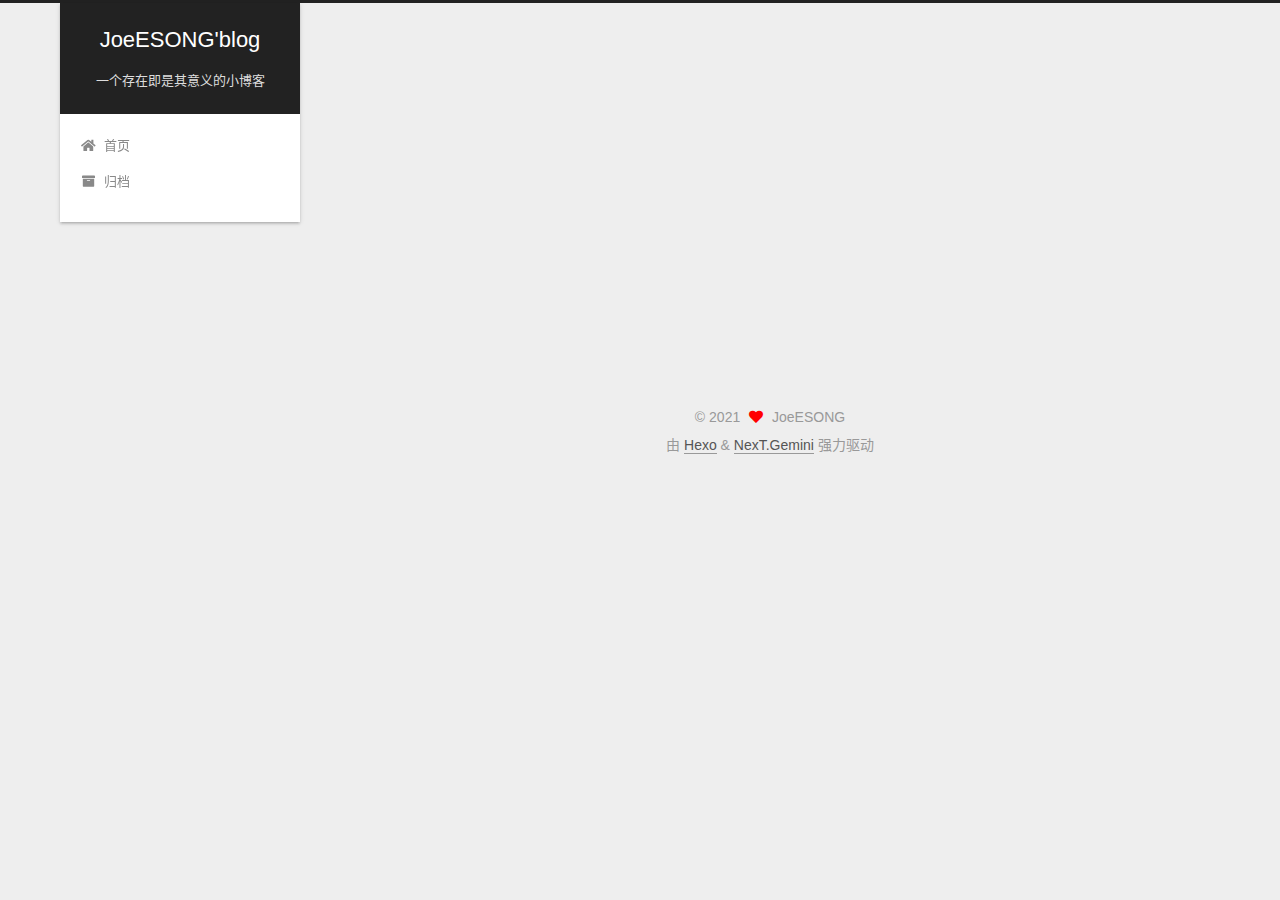
<file: 2021/07/29/first-blog/index.html>
<!DOCTYPE html>
<html lang="zh-CN">
<head>
  <meta charset="UTF-8">
<meta name="viewport" content="width=device-width, initial-scale=1, maximum-scale=2">
<meta name="theme-color" content="#222">
<meta name="generator" content="Hexo 5.4.0">
  <link rel="apple-touch-icon" sizes="180x180" href="/images/apple-touch-icon-next.png">
  <link rel="icon" type="image/png" sizes="32x32" href="/images/favicon-32x32-next.png">
  <link rel="icon" type="image/png" sizes="16x16" href="/images/favicon-16x16-next.png">
  <link rel="mask-icon" href="/images/logo.svg" color="#222">

<link rel="stylesheet" href="/css/main.css">


<link rel="stylesheet" href="/lib/font-awesome/css/all.min.css">

<script id="hexo-configurations">
    var NexT = window.NexT || {};
    var CONFIG = {"hostname":"example.com","root":"/","scheme":"Gemini","version":"7.8.0","exturl":false,"sidebar":{"position":"left","display":"post","padding":18,"offset":12,"onmobile":false},"copycode":{"enable":false,"show_result":false,"style":null},"back2top":{"enable":true,"sidebar":false,"scrollpercent":false},"bookmark":{"enable":false,"color":"#222","save":"auto"},"fancybox":false,"mediumzoom":false,"lazyload":false,"pangu":false,"comments":{"style":"tabs","active":null,"storage":true,"lazyload":false,"nav":null},"algolia":{"hits":{"per_page":10},"labels":{"input_placeholder":"Search for Posts","hits_empty":"We didn't find any results for the search: ${query}","hits_stats":"${hits} results found in ${time} ms"}},"localsearch":{"enable":false,"trigger":"auto","top_n_per_article":1,"unescape":false,"preload":false},"motion":{"enable":true,"async":false,"transition":{"post_block":"fadeIn","post_header":"slideDownIn","post_body":"slideDownIn","coll_header":"slideLeftIn","sidebar":"slideUpIn"}}};
  </script>

  <meta name="description" content="Fuck u Nvidia!">
<meta property="og:type" content="article">
<meta property="og:title" content="first blog">
<meta property="og:url" content="http://example.com/2021/07/29/first-blog/index.html">
<meta property="og:site_name" content="JoeESONG&#39;blog">
<meta property="og:description" content="Fuck u Nvidia!">
<meta property="og:locale" content="zh_CN">
<meta property="article:published_time" content="2021-07-29T01:40:24.000Z">
<meta property="article:modified_time" content="2021-07-29T01:40:24.775Z">
<meta property="article:author" content="JoeESONG">
<meta name="twitter:card" content="summary">

<link rel="canonical" href="http://example.com/2021/07/29/first-blog/">


<script id="page-configurations">
  // https://hexo.io/docs/variables.html
  CONFIG.page = {
    sidebar: "",
    isHome : false,
    isPost : true,
    lang   : 'zh-CN'
  };
</script>

  <title>first blog | JoeESONG'blog</title>
  






  <noscript>
  <style>
  .use-motion .brand,
  .use-motion .menu-item,
  .sidebar-inner,
  .use-motion .post-block,
  .use-motion .pagination,
  .use-motion .comments,
  .use-motion .post-header,
  .use-motion .post-body,
  .use-motion .collection-header { opacity: initial; }

  .use-motion .site-title,
  .use-motion .site-subtitle {
    opacity: initial;
    top: initial;
  }

  .use-motion .logo-line-before i { left: initial; }
  .use-motion .logo-line-after i { right: initial; }
  </style>
</noscript>

</head>

<body itemscope itemtype="http://schema.org/WebPage">
  <div class="container use-motion">
    <div class="headband"></div>

    <header class="header" itemscope itemtype="http://schema.org/WPHeader">
      <div class="header-inner"><div class="site-brand-container">
  <div class="site-nav-toggle">
    <div class="toggle" aria-label="切换导航栏">
      <span class="toggle-line toggle-line-first"></span>
      <span class="toggle-line toggle-line-middle"></span>
      <span class="toggle-line toggle-line-last"></span>
    </div>
  </div>

  <div class="site-meta">

    <a href="/" class="brand" rel="start">
      <span class="logo-line-before"><i></i></span>
      <h1 class="site-title">JoeESONG'blog</h1>
      <span class="logo-line-after"><i></i></span>
    </a>
      <p class="site-subtitle" itemprop="description">一个存在即是其意义的小博客</p>
  </div>

  <div class="site-nav-right">
    <div class="toggle popup-trigger">
    </div>
  </div>
</div>




<nav class="site-nav">
  <ul id="menu" class="main-menu menu">
        <li class="menu-item menu-item-home">

    <a href="/" rel="section"><i class="fa fa-home fa-fw"></i>首页</a>

  </li>
        <li class="menu-item menu-item-archives">

    <a href="/archives/" rel="section"><i class="fa fa-archive fa-fw"></i>归档</a>

  </li>
  </ul>
</nav>




</div>
    </header>

    
  <div class="back-to-top">
    <i class="fa fa-arrow-up"></i>
    <span>0%</span>
  </div>


    <main class="main">
      <div class="main-inner">
        <div class="content-wrap">
          

          <div class="content post posts-expand">
            

    
  
  
  <article itemscope itemtype="http://schema.org/Article" class="post-block" lang="zh-CN">
    <link itemprop="mainEntityOfPage" href="http://example.com/2021/07/29/first-blog/">

    <span hidden itemprop="author" itemscope itemtype="http://schema.org/Person">
      <meta itemprop="image" content="/images/avatar.gif">
      <meta itemprop="name" content="JoeESONG">
      <meta itemprop="description" content="Fuck u Nvidia!">
    </span>

    <span hidden itemprop="publisher" itemscope itemtype="http://schema.org/Organization">
      <meta itemprop="name" content="JoeESONG'blog">
    </span>
      <header class="post-header">
        <h1 class="post-title" itemprop="name headline">
          first blog
        </h1>

        <div class="post-meta">
            <span class="post-meta-item">
              <span class="post-meta-item-icon">
                <i class="far fa-calendar"></i>
              </span>
              <span class="post-meta-item-text">发表于</span>

              <time title="创建时间：2021-07-29 09:40:24" itemprop="dateCreated datePublished" datetime="2021-07-29T09:40:24+08:00">2021-07-29</time>
            </span>

          

        </div>
      </header>

    
    
    
    <div class="post-body" itemprop="articleBody">

      
        
    </div>

    
    
    

      <footer class="post-footer">

        


        
    <div class="post-nav">
      <div class="post-nav-item">
    <a href="/2021/07/29/hello-world/" rel="prev" title="Hello World">
      <i class="fa fa-chevron-left"></i> Hello World
    </a></div>
      <div class="post-nav-item"></div>
    </div>
      </footer>
    
  </article>
  
  
  



          </div>
          

<script>
  window.addEventListener('tabs:register', () => {
    let { activeClass } = CONFIG.comments;
    if (CONFIG.comments.storage) {
      activeClass = localStorage.getItem('comments_active') || activeClass;
    }
    if (activeClass) {
      let activeTab = document.querySelector(`a[href="#comment-${activeClass}"]`);
      if (activeTab) {
        activeTab.click();
      }
    }
  });
  if (CONFIG.comments.storage) {
    window.addEventListener('tabs:click', event => {
      if (!event.target.matches('.tabs-comment .tab-content .tab-pane')) return;
      let commentClass = event.target.classList[1];
      localStorage.setItem('comments_active', commentClass);
    });
  }
</script>

        </div>
          
  
  <div class="toggle sidebar-toggle">
    <span class="toggle-line toggle-line-first"></span>
    <span class="toggle-line toggle-line-middle"></span>
    <span class="toggle-line toggle-line-last"></span>
  </div>

  <aside class="sidebar">
    <div class="sidebar-inner">

      <ul class="sidebar-nav motion-element">
        <li class="sidebar-nav-toc">
          文章目录
        </li>
        <li class="sidebar-nav-overview">
          站点概览
        </li>
      </ul>

      <!--noindex-->
      <div class="post-toc-wrap sidebar-panel">
      </div>
      <!--/noindex-->

      <div class="site-overview-wrap sidebar-panel">
        <div class="site-author motion-element" itemprop="author" itemscope itemtype="http://schema.org/Person">
  <p class="site-author-name" itemprop="name">JoeESONG</p>
  <div class="site-description" itemprop="description">Fuck u Nvidia!</div>
</div>
<div class="site-state-wrap motion-element">
  <nav class="site-state">
      <div class="site-state-item site-state-posts">
          <a href="/archives/">
        
          <span class="site-state-item-count">2</span>
          <span class="site-state-item-name">日志</span>
        </a>
      </div>
  </nav>
</div>



      </div>

    </div>
  </aside>
  <div id="sidebar-dimmer"></div>


      </div>
    </main>

    <footer class="footer">
      <div class="footer-inner">
        

        

<div class="copyright">
  
  &copy; 
  <span itemprop="copyrightYear">2021</span>
  <span class="with-love">
    <i class="fa fa-heart"></i>
  </span>
  <span class="author" itemprop="copyrightHolder">JoeESONG</span>
</div>
  <div class="powered-by">由 <a href="https://hexo.io/" class="theme-link" rel="noopener" target="_blank">Hexo</a> & <a href="https://theme-next.org/" class="theme-link" rel="noopener" target="_blank">NexT.Gemini</a> 强力驱动
  </div>

        








      </div>
    </footer>
  </div>

  
  <script src="/lib/anime.min.js"></script>
  <script src="/lib/velocity/velocity.min.js"></script>
  <script src="/lib/velocity/velocity.ui.min.js"></script>

<script src="/js/utils.js"></script>

<script src="/js/motion.js"></script>


<script src="/js/schemes/pisces.js"></script>


<script src="/js/next-boot.js"></script>




  















  

  

</body>
</html>
</file>
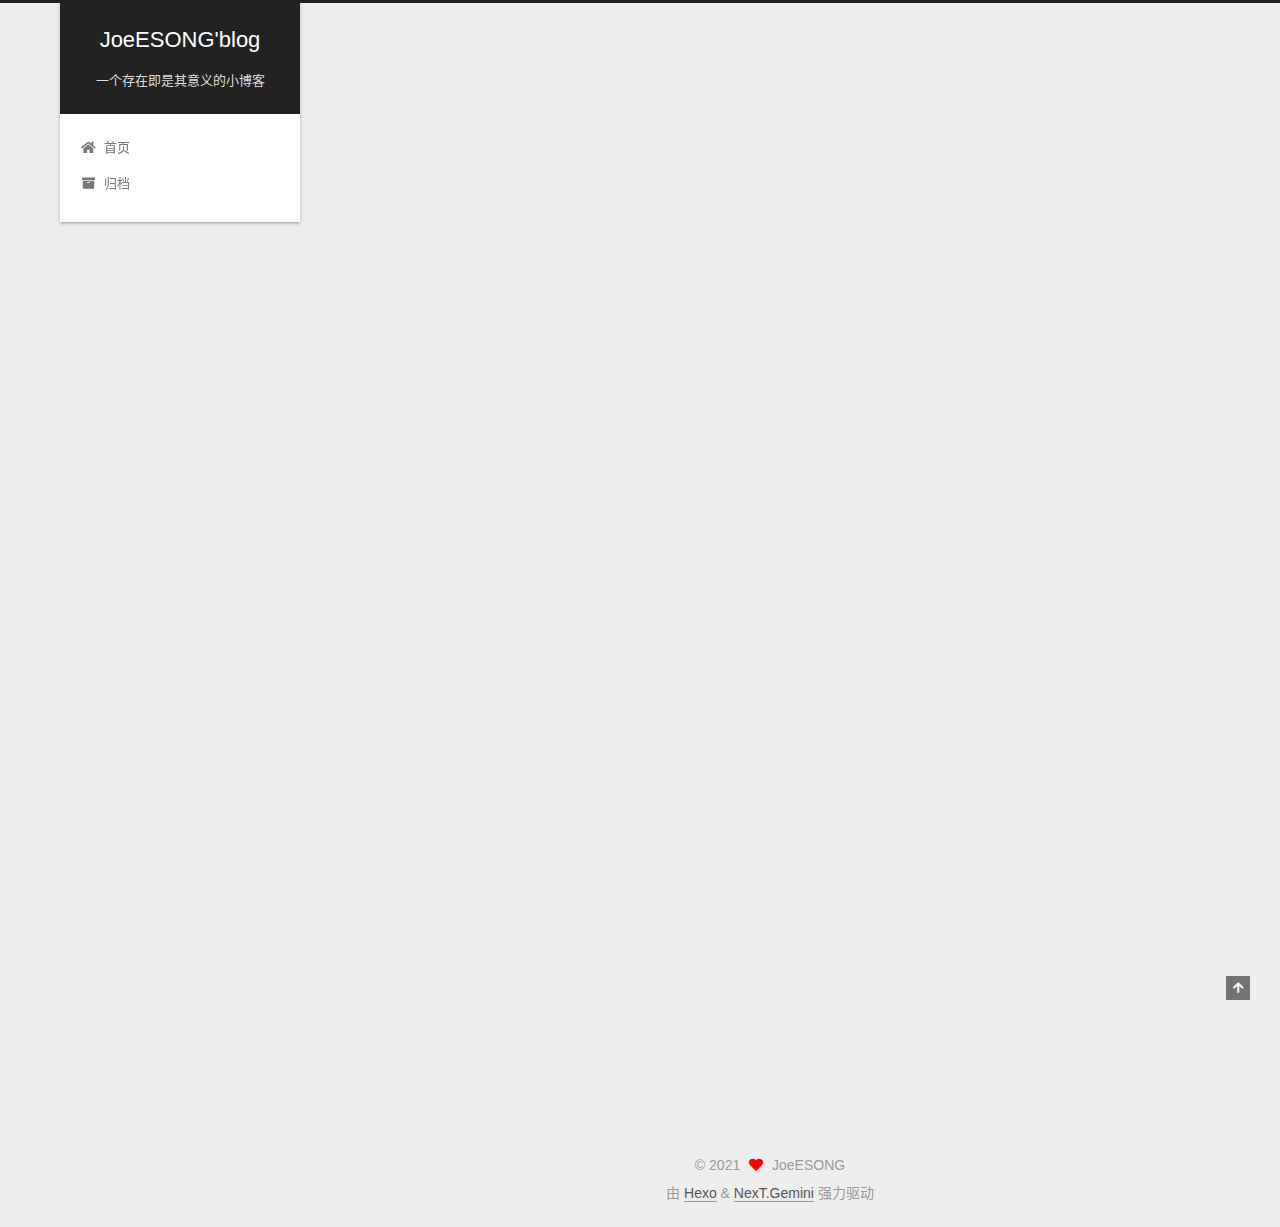
<file: 2021/07/29/hello-world/index.html>
<!DOCTYPE html>
<html lang="zh-CN">
<head>
  <meta charset="UTF-8">
<meta name="viewport" content="width=device-width, initial-scale=1, maximum-scale=2">
<meta name="theme-color" content="#222">
<meta name="generator" content="Hexo 5.4.0">
  <link rel="apple-touch-icon" sizes="180x180" href="/images/apple-touch-icon-next.png">
  <link rel="icon" type="image/png" sizes="32x32" href="/images/favicon-32x32-next.png">
  <link rel="icon" type="image/png" sizes="16x16" href="/images/favicon-16x16-next.png">
  <link rel="mask-icon" href="/images/logo.svg" color="#222">

<link rel="stylesheet" href="/css/main.css">


<link rel="stylesheet" href="/lib/font-awesome/css/all.min.css">

<script id="hexo-configurations">
    var NexT = window.NexT || {};
    var CONFIG = {"hostname":"example.com","root":"/","scheme":"Gemini","version":"7.8.0","exturl":false,"sidebar":{"position":"left","display":"post","padding":18,"offset":12,"onmobile":false},"copycode":{"enable":false,"show_result":false,"style":null},"back2top":{"enable":true,"sidebar":false,"scrollpercent":false},"bookmark":{"enable":false,"color":"#222","save":"auto"},"fancybox":false,"mediumzoom":false,"lazyload":false,"pangu":false,"comments":{"style":"tabs","active":null,"storage":true,"lazyload":false,"nav":null},"algolia":{"hits":{"per_page":10},"labels":{"input_placeholder":"Search for Posts","hits_empty":"We didn't find any results for the search: ${query}","hits_stats":"${hits} results found in ${time} ms"}},"localsearch":{"enable":false,"trigger":"auto","top_n_per_article":1,"unescape":false,"preload":false},"motion":{"enable":true,"async":false,"transition":{"post_block":"fadeIn","post_header":"slideDownIn","post_body":"slideDownIn","coll_header":"slideLeftIn","sidebar":"slideUpIn"}}};
  </script>

  <meta name="description" content="Welcome to Hexo! This is your very first post. Check documentation for more info. If you get any problems when using Hexo, you can find the answer in troubleshooting or you can ask me on GitHub. Quick">
<meta property="og:type" content="article">
<meta property="og:title" content="Hello World">
<meta property="og:url" content="http://example.com/2021/07/29/hello-world/index.html">
<meta property="og:site_name" content="JoeESONG&#39;blog">
<meta property="og:description" content="Welcome to Hexo! This is your very first post. Check documentation for more info. If you get any problems when using Hexo, you can find the answer in troubleshooting or you can ask me on GitHub. Quick">
<meta property="og:locale" content="zh_CN">
<meta property="article:published_time" content="2021-07-29T01:38:05.456Z">
<meta property="article:modified_time" content="2021-07-29T01:38:05.457Z">
<meta property="article:author" content="JoeESONG">
<meta name="twitter:card" content="summary">

<link rel="canonical" href="http://example.com/2021/07/29/hello-world/">


<script id="page-configurations">
  // https://hexo.io/docs/variables.html
  CONFIG.page = {
    sidebar: "",
    isHome : false,
    isPost : true,
    lang   : 'zh-CN'
  };
</script>

  <title>Hello World | JoeESONG'blog</title>
  






  <noscript>
  <style>
  .use-motion .brand,
  .use-motion .menu-item,
  .sidebar-inner,
  .use-motion .post-block,
  .use-motion .pagination,
  .use-motion .comments,
  .use-motion .post-header,
  .use-motion .post-body,
  .use-motion .collection-header { opacity: initial; }

  .use-motion .site-title,
  .use-motion .site-subtitle {
    opacity: initial;
    top: initial;
  }

  .use-motion .logo-line-before i { left: initial; }
  .use-motion .logo-line-after i { right: initial; }
  </style>
</noscript>

</head>

<body itemscope itemtype="http://schema.org/WebPage">
  <div class="container use-motion">
    <div class="headband"></div>

    <header class="header" itemscope itemtype="http://schema.org/WPHeader">
      <div class="header-inner"><div class="site-brand-container">
  <div class="site-nav-toggle">
    <div class="toggle" aria-label="切换导航栏">
      <span class="toggle-line toggle-line-first"></span>
      <span class="toggle-line toggle-line-middle"></span>
      <span class="toggle-line toggle-line-last"></span>
    </div>
  </div>

  <div class="site-meta">

    <a href="/" class="brand" rel="start">
      <span class="logo-line-before"><i></i></span>
      <h1 class="site-title">JoeESONG'blog</h1>
      <span class="logo-line-after"><i></i></span>
    </a>
      <p class="site-subtitle" itemprop="description">一个存在即是其意义的小博客</p>
  </div>

  <div class="site-nav-right">
    <div class="toggle popup-trigger">
    </div>
  </div>
</div>




<nav class="site-nav">
  <ul id="menu" class="main-menu menu">
        <li class="menu-item menu-item-home">

    <a href="/" rel="section"><i class="fa fa-home fa-fw"></i>首页</a>

  </li>
        <li class="menu-item menu-item-archives">

    <a href="/archives/" rel="section"><i class="fa fa-archive fa-fw"></i>归档</a>

  </li>
  </ul>
</nav>




</div>
    </header>

    
  <div class="back-to-top">
    <i class="fa fa-arrow-up"></i>
    <span>0%</span>
  </div>


    <main class="main">
      <div class="main-inner">
        <div class="content-wrap">
          

          <div class="content post posts-expand">
            

    
  
  
  <article itemscope itemtype="http://schema.org/Article" class="post-block" lang="zh-CN">
    <link itemprop="mainEntityOfPage" href="http://example.com/2021/07/29/hello-world/">

    <span hidden itemprop="author" itemscope itemtype="http://schema.org/Person">
      <meta itemprop="image" content="/images/avatar.gif">
      <meta itemprop="name" content="JoeESONG">
      <meta itemprop="description" content="Fuck u Nvidia!">
    </span>

    <span hidden itemprop="publisher" itemscope itemtype="http://schema.org/Organization">
      <meta itemprop="name" content="JoeESONG'blog">
    </span>
      <header class="post-header">
        <h1 class="post-title" itemprop="name headline">
          Hello World
        </h1>

        <div class="post-meta">
            <span class="post-meta-item">
              <span class="post-meta-item-icon">
                <i class="far fa-calendar"></i>
              </span>
              <span class="post-meta-item-text">发表于</span>

              <time title="创建时间：2021-07-29 09:38:05" itemprop="dateCreated datePublished" datetime="2021-07-29T09:38:05+08:00">2021-07-29</time>
            </span>

          

        </div>
      </header>

    
    
    
    <div class="post-body" itemprop="articleBody">

      
        <p>Welcome to <a target="_blank" rel="noopener" href="https://hexo.io/">Hexo</a>! This is your very first post. Check <a target="_blank" rel="noopener" href="https://hexo.io/docs/">documentation</a> for more info. If you get any problems when using Hexo, you can find the answer in <a target="_blank" rel="noopener" href="https://hexo.io/docs/troubleshooting.html">troubleshooting</a> or you can ask me on <a target="_blank" rel="noopener" href="https://github.com/hexojs/hexo/issues">GitHub</a>.</p>
<h2 id="Quick-Start"><a href="#Quick-Start" class="headerlink" title="Quick Start"></a>Quick Start</h2><h3 id="Create-a-new-post"><a href="#Create-a-new-post" class="headerlink" title="Create a new post"></a>Create a new post</h3><figure class="highlight bash"><table><tr><td class="gutter"><pre><span class="line">1</span><br></pre></td><td class="code"><pre><span class="line">$ hexo new <span class="string">&quot;My New Post&quot;</span></span><br></pre></td></tr></table></figure>

<p>More info: <a target="_blank" rel="noopener" href="https://hexo.io/docs/writing.html">Writing</a></p>
<h3 id="Run-server"><a href="#Run-server" class="headerlink" title="Run server"></a>Run server</h3><figure class="highlight bash"><table><tr><td class="gutter"><pre><span class="line">1</span><br></pre></td><td class="code"><pre><span class="line">$ hexo server</span><br></pre></td></tr></table></figure>

<p>More info: <a target="_blank" rel="noopener" href="https://hexo.io/docs/server.html">Server</a></p>
<h3 id="Generate-static-files"><a href="#Generate-static-files" class="headerlink" title="Generate static files"></a>Generate static files</h3><figure class="highlight bash"><table><tr><td class="gutter"><pre><span class="line">1</span><br></pre></td><td class="code"><pre><span class="line">$ hexo generate</span><br></pre></td></tr></table></figure>

<p>More info: <a target="_blank" rel="noopener" href="https://hexo.io/docs/generating.html">Generating</a></p>
<h3 id="Deploy-to-remote-sites"><a href="#Deploy-to-remote-sites" class="headerlink" title="Deploy to remote sites"></a>Deploy to remote sites</h3><figure class="highlight bash"><table><tr><td class="gutter"><pre><span class="line">1</span><br></pre></td><td class="code"><pre><span class="line">$ hexo deploy</span><br></pre></td></tr></table></figure>

<p>More info: <a target="_blank" rel="noopener" href="https://hexo.io/docs/one-command-deployment.html">Deployment</a></p>

    </div>

    
    
    

      <footer class="post-footer">

        


        
    <div class="post-nav">
      <div class="post-nav-item"></div>
      <div class="post-nav-item">
    <a href="/2021/07/29/first-blog/" rel="next" title="first blog">
      first blog <i class="fa fa-chevron-right"></i>
    </a></div>
    </div>
      </footer>
    
  </article>
  
  
  



          </div>
          

<script>
  window.addEventListener('tabs:register', () => {
    let { activeClass } = CONFIG.comments;
    if (CONFIG.comments.storage) {
      activeClass = localStorage.getItem('comments_active') || activeClass;
    }
    if (activeClass) {
      let activeTab = document.querySelector(`a[href="#comment-${activeClass}"]`);
      if (activeTab) {
        activeTab.click();
      }
    }
  });
  if (CONFIG.comments.storage) {
    window.addEventListener('tabs:click', event => {
      if (!event.target.matches('.tabs-comment .tab-content .tab-pane')) return;
      let commentClass = event.target.classList[1];
      localStorage.setItem('comments_active', commentClass);
    });
  }
</script>

        </div>
          
  
  <div class="toggle sidebar-toggle">
    <span class="toggle-line toggle-line-first"></span>
    <span class="toggle-line toggle-line-middle"></span>
    <span class="toggle-line toggle-line-last"></span>
  </div>

  <aside class="sidebar">
    <div class="sidebar-inner">

      <ul class="sidebar-nav motion-element">
        <li class="sidebar-nav-toc">
          文章目录
        </li>
        <li class="sidebar-nav-overview">
          站点概览
        </li>
      </ul>

      <!--noindex-->
      <div class="post-toc-wrap sidebar-panel">
          <div class="post-toc motion-element"><ol class="nav"><li class="nav-item nav-level-2"><a class="nav-link" href="#Quick-Start"><span class="nav-number">1.</span> <span class="nav-text">Quick Start</span></a><ol class="nav-child"><li class="nav-item nav-level-3"><a class="nav-link" href="#Create-a-new-post"><span class="nav-number">1.1.</span> <span class="nav-text">Create a new post</span></a></li><li class="nav-item nav-level-3"><a class="nav-link" href="#Run-server"><span class="nav-number">1.2.</span> <span class="nav-text">Run server</span></a></li><li class="nav-item nav-level-3"><a class="nav-link" href="#Generate-static-files"><span class="nav-number">1.3.</span> <span class="nav-text">Generate static files</span></a></li><li class="nav-item nav-level-3"><a class="nav-link" href="#Deploy-to-remote-sites"><span class="nav-number">1.4.</span> <span class="nav-text">Deploy to remote sites</span></a></li></ol></li></ol></div>
      </div>
      <!--/noindex-->

      <div class="site-overview-wrap sidebar-panel">
        <div class="site-author motion-element" itemprop="author" itemscope itemtype="http://schema.org/Person">
  <p class="site-author-name" itemprop="name">JoeESONG</p>
  <div class="site-description" itemprop="description">Fuck u Nvidia!</div>
</div>
<div class="site-state-wrap motion-element">
  <nav class="site-state">
      <div class="site-state-item site-state-posts">
          <a href="/archives/">
        
          <span class="site-state-item-count">2</span>
          <span class="site-state-item-name">日志</span>
        </a>
      </div>
  </nav>
</div>



      </div>

    </div>
  </aside>
  <div id="sidebar-dimmer"></div>


      </div>
    </main>

    <footer class="footer">
      <div class="footer-inner">
        

        

<div class="copyright">
  
  &copy; 
  <span itemprop="copyrightYear">2021</span>
  <span class="with-love">
    <i class="fa fa-heart"></i>
  </span>
  <span class="author" itemprop="copyrightHolder">JoeESONG</span>
</div>
  <div class="powered-by">由 <a href="https://hexo.io/" class="theme-link" rel="noopener" target="_blank">Hexo</a> & <a href="https://theme-next.org/" class="theme-link" rel="noopener" target="_blank">NexT.Gemini</a> 强力驱动
  </div>

        








      </div>
    </footer>
  </div>

  
  <script src="/lib/anime.min.js"></script>
  <script src="/lib/velocity/velocity.min.js"></script>
  <script src="/lib/velocity/velocity.ui.min.js"></script>

<script src="/js/utils.js"></script>

<script src="/js/motion.js"></script>


<script src="/js/schemes/pisces.js"></script>


<script src="/js/next-boot.js"></script>




  















  

  

</body>
</html>
</file>
<file: css/main.css>
:root {
  --body-bg-color: #eee;
  --content-bg-color: #fff;
  --card-bg-color: #f5f5f5;
  --text-color: #555;
  --blockquote-color: #666;
  --link-color: #555;
  --link-hover-color: #222;
  --brand-color: #fff;
  --brand-hover-color: #fff;
  --table-row-odd-bg-color: #f9f9f9;
  --table-row-hover-bg-color: #f5f5f5;
  --menu-item-bg-color: #f5f5f5;
  --btn-default-bg: #fff;
  --btn-default-color: #555;
  --btn-default-border-color: #555;
  --btn-default-hover-bg: #222;
  --btn-default-hover-color: #fff;
  --btn-default-hover-border-color: #222;
}
html {
  line-height: 1.15; /* 1 */
  -webkit-text-size-adjust: 100%; /* 2 */
}
body {
  margin: 0;
}
main {
  display: block;
}
h1 {
  font-size: 2em;
  margin: 0.67em 0;
}
hr {
  box-sizing: content-box; /* 1 */
  height: 0; /* 1 */
  overflow: visible; /* 2 */
}
pre {
  font-family: monospace, monospace; /* 1 */
  font-size: 1em; /* 2 */
}
a {
  background: transparent;
}
abbr[title] {
  border-bottom: none; /* 1 */
  text-decoration: underline; /* 2 */
  text-decoration: underline dotted; /* 2 */
}
b,
strong {
  font-weight: bolder;
}
code,
kbd,
samp {
  font-family: monospace, monospace; /* 1 */
  font-size: 1em; /* 2 */
}
small {
  font-size: 80%;
}
sub,
sup {
  font-size: 75%;
  line-height: 0;
  position: relative;
  vertical-align: baseline;
}
sub {
  bottom: -0.25em;
}
sup {
  top: -0.5em;
}
img {
  border-style: none;
}
button,
input,
optgroup,
select,
textarea {
  font-family: inherit; /* 1 */
  font-size: 100%; /* 1 */
  line-height: 1.15; /* 1 */
  margin: 0; /* 2 */
}
button,
input {
/* 1 */
  overflow: visible;
}
button,
select {
/* 1 */
  text-transform: none;
}
button,
[type='button'],
[type='reset'],
[type='submit'] {
  -webkit-appearance: button;
}
button::-moz-focus-inner,
[type='button']::-moz-focus-inner,
[type='reset']::-moz-focus-inner,
[type='submit']::-moz-focus-inner {
  border-style: none;
  padding: 0;
}
button:-moz-focusring,
[type='button']:-moz-focusring,
[type='reset']:-moz-focusring,
[type='submit']:-moz-focusring {
  outline: 1px dotted ButtonText;
}
fieldset {
  padding: 0.35em 0.75em 0.625em;
}
legend {
  box-sizing: border-box; /* 1 */
  color: inherit; /* 2 */
  display: table; /* 1 */
  max-width: 100%; /* 1 */
  padding: 0; /* 3 */
  white-space: normal; /* 1 */
}
progress {
  vertical-align: baseline;
}
textarea {
  overflow: auto;
}
[type='checkbox'],
[type='radio'] {
  box-sizing: border-box; /* 1 */
  padding: 0; /* 2 */
}
[type='number']::-webkit-inner-spin-button,
[type='number']::-webkit-outer-spin-button {
  height: auto;
}
[type='search'] {
  outline-offset: -2px; /* 2 */
  -webkit-appearance: textfield; /* 1 */
}
[type='search']::-webkit-search-decoration {
  -webkit-appearance: none;
}
::-webkit-file-upload-button {
  font: inherit; /* 2 */
  -webkit-appearance: button; /* 1 */
}
details {
  display: block;
}
summary {
  display: list-item;
}
template {
  display: none;
}
[hidden] {
  display: none;
}
::selection {
  background: #262a30;
  color: #eee;
}
html,
body {
  height: 100%;
}
body {
  background: var(--body-bg-color);
  color: var(--text-color);
  font-family: 'Lato', "PingFang SC", "Microsoft YaHei", sans-serif;
  font-size: 1em;
  line-height: 2;
}
@media (max-width: 991px) {
  body {
    padding-left: 0 !important;
    padding-right: 0 !important;
  }
}
h1,
h2,
h3,
h4,
h5,
h6 {
  font-family: 'Lato', "PingFang SC", "Microsoft YaHei", sans-serif;
  font-weight: bold;
  line-height: 1.5;
  margin: 20px 0 15px;
}
h1 {
  font-size: 1.5em;
}
h2 {
  font-size: 1.375em;
}
h3 {
  font-size: 1.25em;
}
h4 {
  font-size: 1.125em;
}
h5 {
  font-size: 1em;
}
h6 {
  font-size: 0.875em;
}
p {
  margin: 0 0 20px 0;
}
a,
span.exturl {
  border-bottom: 1px solid #999;
  color: var(--link-color);
  outline: 0;
  text-decoration: none;
  overflow-wrap: break-word;
  word-wrap: break-word;
  cursor: pointer;
}
a:hover,
span.exturl:hover {
  border-bottom-color: var(--link-hover-color);
  color: var(--link-hover-color);
}
iframe,
img,
video {
  display: block;
  margin-left: auto;
  margin-right: auto;
  max-width: 100%;
}
hr {
  background-image: repeating-linear-gradient(-45deg, #ddd, #ddd 4px, transparent 4px, transparent 8px);
  border: 0;
  height: 3px;
  margin: 40px 0;
}
blockquote {
  border-left: 4px solid #ddd;
  color: var(--blockquote-color);
  margin: 0;
  padding: 0 15px;
}
blockquote cite::before {
  content: '-';
  padding: 0 5px;
}
dt {
  font-weight: bold;
}
dd {
  margin: 0;
  padding: 0;
}
kbd {
  background-color: #f5f5f5;
  background-image: linear-gradient(#eee, #fff, #eee);
  border: 1px solid #ccc;
  border-radius: 0.2em;
  box-shadow: 0.1em 0.1em 0.2em rgba(0,0,0,0.1);
  color: #555;
  font-family: inherit;
  padding: 0.1em 0.3em;
  white-space: nowrap;
}
.table-container {
  overflow: auto;
}
table {
  border-collapse: collapse;
  border-spacing: 0;
  font-size: 0.875em;
  margin: 0 0 20px 0;
  width: 100%;
}
tbody tr:nth-of-type(odd) {
  background: var(--table-row-odd-bg-color);
}
tbody tr:hover {
  background: var(--table-row-hover-bg-color);
}
caption,
th,
td {
  font-weight: normal;
  padding: 8px;
  vertical-align: middle;
}
th,
td {
  border: 1px solid #ddd;
  border-bottom: 3px solid #ddd;
}
th {
  font-weight: 700;
  padding-bottom: 10px;
}
td {
  border-bottom-width: 1px;
}
.btn {
  background: var(--btn-default-bg);
  border: 2px solid var(--btn-default-border-color);
  border-radius: 2px;
  color: var(--btn-default-color);
  display: inline-block;
  font-size: 0.875em;
  line-height: 2;
  padding: 0 20px;
  text-decoration: none;
  transition-property: background-color;
  transition-delay: 0s;
  transition-duration: 0.2s;
  transition-timing-function: ease-in-out;
}
.btn:hover {
  background: var(--btn-default-hover-bg);
  border-color: var(--btn-default-hover-border-color);
  color: var(--btn-default-hover-color);
}
.btn + .btn {
  margin: 0 0 8px 8px;
}
.btn .fa-fw {
  text-align: left;
  width: 1.285714285714286em;
}
.toggle {
  line-height: 0;
}
.toggle .toggle-line {
  background: #fff;
  display: inline-block;
  height: 2px;
  left: 0;
  position: relative;
  top: 0;
  transition: all 0.4s;
  vertical-align: top;
  width: 100%;
}
.toggle .toggle-line:not(:first-child) {
  margin-top: 3px;
}
.toggle.toggle-arrow .toggle-line-first {
  left: 50%;
  top: 2px;
  transform: rotate(45deg);
  width: 50%;
}
.toggle.toggle-arrow .toggle-line-middle {
  left: 2px;
  width: 90%;
}
.toggle.toggle-arrow .toggle-line-last {
  left: 50%;
  top: -2px;
  transform: rotate(-45deg);
  width: 50%;
}
.toggle.toggle-close .toggle-line-first {
  transform: rotate(-45deg);
  top: 5px;
}
.toggle.toggle-close .toggle-line-middle {
  opacity: 0;
}
.toggle.toggle-close .toggle-line-last {
  transform: rotate(45deg);
  top: -5px;
}
.highlight,
pre {
  background: #f7f7f7;
  color: #4d4d4c;
  line-height: 1.6;
  margin: 0 auto 20px;
}
pre,
code {
  font-family: consolas, Menlo, monospace, "PingFang SC", "Microsoft YaHei";
}
code {
  background: #eee;
  border-radius: 3px;
  color: #555;
  padding: 2px 4px;
  overflow-wrap: break-word;
  word-wrap: break-word;
}
.highlight *::selection {
  background: #d6d6d6;
}
.highlight pre {
  border: 0;
  margin: 0;
  padding: 10px 0;
}
.highlight table {
  border: 0;
  margin: 0;
  width: auto;
}
.highlight td {
  border: 0;
  padding: 0;
}
.highlight figcaption {
  background: #eff2f3;
  color: #4d4d4c;
  display: flex;
  font-size: 0.875em;
  justify-content: space-between;
  line-height: 1.2;
  padding: 0.5em;
}
.highlight figcaption a {
  color: #4d4d4c;
}
.highlight figcaption a:hover {
  border-bottom-color: #4d4d4c;
}
.highlight .gutter {
  -moz-user-select: none;
  -ms-user-select: none;
  -webkit-user-select: none;
  user-select: none;
}
.highlight .gutter pre {
  background: #eff2f3;
  color: #869194;
  padding-left: 10px;
  padding-right: 10px;
  text-align: right;
}
.highlight .code pre {
  background: #f7f7f7;
  padding-left: 10px;
  width: 100%;
}
.gist table {
  width: auto;
}
.gist table td {
  border: 0;
}
pre {
  overflow: auto;
  padding: 10px;
}
pre code {
  background: none;
  color: #4d4d4c;
  font-size: 0.875em;
  padding: 0;
  text-shadow: none;
}
pre .deletion {
  background: #fdd;
}
pre .addition {
  background: #dfd;
}
pre .meta {
  color: #eab700;
  -moz-user-select: none;
  -ms-user-select: none;
  -webkit-user-select: none;
  user-select: none;
}
pre .comment {
  color: #8e908c;
}
pre .variable,
pre .attribute,
pre .tag,
pre .name,
pre .regexp,
pre .ruby .constant,
pre .xml .tag .title,
pre .xml .pi,
pre .xml .doctype,
pre .html .doctype,
pre .css .id,
pre .css .class,
pre .css .pseudo {
  color: #c82829;
}
pre .number,
pre .preprocessor,
pre .built_in,
pre .builtin-name,
pre .literal,
pre .params,
pre .constant,
pre .command {
  color: #f5871f;
}
pre .ruby .class .title,
pre .css .rules .attribute,
pre .string,
pre .symbol,
pre .value,
pre .inheritance,
pre .header,
pre .ruby .symbol,
pre .xml .cdata,
pre .special,
pre .formula {
  color: #718c00;
}
pre .title,
pre .css .hexcolor {
  color: #3e999f;
}
pre .function,
pre .python .decorator,
pre .python .title,
pre .ruby .function .title,
pre .ruby .title .keyword,
pre .perl .sub,
pre .javascript .title,
pre .coffeescript .title {
  color: #4271ae;
}
pre .keyword,
pre .javascript .function {
  color: #8959a8;
}
.blockquote-center {
  border-left: none;
  margin: 40px 0;
  padding: 0;
  position: relative;
  text-align: center;
}
.blockquote-center .fa {
  display: block;
  opacity: 0.6;
  position: absolute;
  width: 100%;
}
.blockquote-center .fa-quote-left {
  border-top: 1px solid #ccc;
  text-align: left;
  top: -20px;
}
.blockquote-center .fa-quote-right {
  border-bottom: 1px solid #ccc;
  text-align: right;
  bottom: -20px;
}
.blockquote-center p,
.blockquote-center div {
  text-align: center;
}
.post-body .group-picture img {
  margin: 0 auto;
  padding: 0 3px;
}
.group-picture-row {
  margin-bottom: 6px;
  overflow: hidden;
}
.group-picture-column {
  float: left;
  margin-bottom: 10px;
}
.post-body .label {
  color: #555;
  display: inline;
  padding: 0 2px;
}
.post-body .label.default {
  background: #f0f0f0;
}
.post-body .label.primary {
  background: #efe6f7;
}
.post-body .label.info {
  background: #e5f2f8;
}
.post-body .label.success {
  background: #e7f4e9;
}
.post-body .label.warning {
  background: #fcf6e1;
}
.post-body .label.danger {
  background: #fae8eb;
}
.post-body .tabs {
  margin-bottom: 20px;
}
.post-body .tabs,
.tabs-comment {
  display: block;
  padding-top: 10px;
  position: relative;
}
.post-body .tabs ul.nav-tabs,
.tabs-comment ul.nav-tabs {
  display: flex;
  flex-wrap: wrap;
  margin: 0;
  margin-bottom: -1px;
  padding: 0;
}
@media (max-width: 413px) {
  .post-body .tabs ul.nav-tabs,
  .tabs-comment ul.nav-tabs {
    display: block;
    margin-bottom: 5px;
  }
}
.post-body .tabs ul.nav-tabs li.tab,
.tabs-comment ul.nav-tabs li.tab {
  border-bottom: 1px solid #ddd;
  border-left: 1px solid transparent;
  border-right: 1px solid transparent;
  border-top: 3px solid transparent;
  flex-grow: 1;
  list-style-type: none;
  border-radius: 0 0 0 0;
}
@media (max-width: 413px) {
  .post-body .tabs ul.nav-tabs li.tab,
  .tabs-comment ul.nav-tabs li.tab {
    border-bottom: 1px solid transparent;
    border-left: 3px solid transparent;
    border-right: 1px solid transparent;
    border-top: 1px solid transparent;
  }
}
@media (max-width: 413px) {
  .post-body .tabs ul.nav-tabs li.tab,
  .tabs-comment ul.nav-tabs li.tab {
    border-radius: 0;
  }
}
.post-body .tabs ul.nav-tabs li.tab a,
.tabs-comment ul.nav-tabs li.tab a {
  border-bottom: initial;
  display: block;
  line-height: 1.8;
  outline: 0;
  padding: 0.25em 0.75em;
  text-align: center;
  transition-delay: 0s;
  transition-duration: 0.2s;
  transition-timing-function: ease-out;
}
.post-body .tabs ul.nav-tabs li.tab a i,
.tabs-comment ul.nav-tabs li.tab a i {
  width: 1.285714285714286em;
}
.post-body .tabs ul.nav-tabs li.tab.active,
.tabs-comment ul.nav-tabs li.tab.active {
  border-bottom: 1px solid transparent;
  border-left: 1px solid #ddd;
  border-right: 1px solid #ddd;
  border-top: 3px solid #fc6423;
}
@media (max-width: 413px) {
  .post-body .tabs ul.nav-tabs li.tab.active,
  .tabs-comment ul.nav-tabs li.tab.active {
    border-bottom: 1px solid #ddd;
    border-left: 3px solid #fc6423;
    border-right: 1px solid #ddd;
    border-top: 1px solid #ddd;
  }
}
.post-body .tabs ul.nav-tabs li.tab.active a,
.tabs-comment ul.nav-tabs li.tab.active a {
  color: var(--link-color);
  cursor: default;
}
.post-body .tabs .tab-content .tab-pane,
.tabs-comment .tab-content .tab-pane {
  border: 1px solid #ddd;
  border-top: 0;
  padding: 20px 20px 0 20px;
  border-radius: 0;
}
.post-body .tabs .tab-content .tab-pane:not(.active),
.tabs-comment .tab-content .tab-pane:not(.active) {
  display: none;
}
.post-body .tabs .tab-content .tab-pane.active,
.tabs-comment .tab-content .tab-pane.active {
  display: block;
}
.post-body .tabs .tab-content .tab-pane.active:nth-of-type(1),
.tabs-comment .tab-content .tab-pane.active:nth-of-type(1) {
  border-radius: 0 0 0 0;
}
@media (max-width: 413px) {
  .post-body .tabs .tab-content .tab-pane.active:nth-of-type(1),
  .tabs-comment .tab-content .tab-pane.active:nth-of-type(1) {
    border-radius: 0;
  }
}
.post-body .note {
  border-radius: 3px;
  margin-bottom: 20px;
  padding: 1em;
  position: relative;
  border: 1px solid #eee;
  border-left-width: 5px;
}
.post-body .note h2,
.post-body .note h3,
.post-body .note h4,
.post-body .note h5,
.post-body .note h6 {
  margin-top: 0;
  border-bottom: initial;
  margin-bottom: 0;
  padding-top: 0;
}
.post-body .note p:first-child,
.post-body .note ul:first-child,
.post-body .note ol:first-child,
.post-body .note table:first-child,
.post-body .note pre:first-child,
.post-body .note blockquote:first-child,
.post-body .note img:first-child {
  margin-top: 0;
}
.post-body .note p:last-child,
.post-body .note ul:last-child,
.post-body .note ol:last-child,
.post-body .note table:last-child,
.post-body .note pre:last-child,
.post-body .note blockquote:last-child,
.post-body .note img:last-child {
  margin-bottom: 0;
}
.post-body .note.default {
  border-left-color: #777;
}
.post-body .note.default h2,
.post-body .note.default h3,
.post-body .note.default h4,
.post-body .note.default h5,
.post-body .note.default h6 {
  color: #777;
}
.post-body .note.primary {
  border-left-color: #6f42c1;
}
.post-body .note.primary h2,
.post-body .note.primary h3,
.post-body .note.primary h4,
.post-body .note.primary h5,
.post-body .note.primary h6 {
  color: #6f42c1;
}
.post-body .note.info {
  border-left-color: #428bca;
}
.post-body .note.info h2,
.post-body .note.info h3,
.post-body .note.info h4,
.post-body .note.info h5,
.post-body .note.info h6 {
  color: #428bca;
}
.post-body .note.success {
  border-left-color: #5cb85c;
}
.post-body .note.success h2,
.post-body .note.success h3,
.post-body .note.success h4,
.post-body .note.success h5,
.post-body .note.success h6 {
  color: #5cb85c;
}
.post-body .note.warning {
  border-left-color: #f0ad4e;
}
.post-body .note.warning h2,
.post-body .note.warning h3,
.post-body .note.warning h4,
.post-body .note.warning h5,
.post-body .note.warning h6 {
  color: #f0ad4e;
}
.post-body .note.danger {
  border-left-color: #d9534f;
}
.post-body .note.danger h2,
.post-body .note.danger h3,
.post-body .note.danger h4,
.post-body .note.danger h5,
.post-body .note.danger h6 {
  color: #d9534f;
}
.pagination .prev,
.pagination .next,
.pagination .page-number,
.pagination .space {
  display: inline-block;
  margin: 0 10px;
  padding: 0 11px;
  position: relative;
  top: -1px;
}
@media (max-width: 767px) {
  .pagination .prev,
  .pagination .next,
  .pagination .page-number,
  .pagination .space {
    margin: 0 5px;
  }
}
.pagination {
  border-top: 1px solid #eee;
  margin: 120px 0 0;
  text-align: center;
}
.pagination .prev,
.pagination .next,
.pagination .page-number {
  border-bottom: 0;
  border-top: 1px solid #eee;
  transition-property: border-color;
  transition-delay: 0s;
  transition-duration: 0.2s;
  transition-timing-function: ease-in-out;
}
.pagination .prev:hover,
.pagination .next:hover,
.pagination .page-number:hover {
  border-top-color: #222;
}
.pagination .space {
  margin: 0;
  padding: 0;
}
.pagination .prev {
  margin-left: 0;
}
.pagination .next {
  margin-right: 0;
}
.pagination .page-number.current {
  background: #ccc;
  border-top-color: #ccc;
  color: #fff;
}
@media (max-width: 767px) {
  .pagination {
    border-top: none;
  }
  .pagination .prev,
  .pagination .next,
  .pagination .page-number {
    border-bottom: 1px solid #eee;
    border-top: 0;
    margin-bottom: 10px;
    padding: 0 10px;
  }
  .pagination .prev:hover,
  .pagination .next:hover,
  .pagination .page-number:hover {
    border-bottom-color: #222;
  }
}
.comments {
  margin-top: 60px;
  overflow: hidden;
}
.comment-button-group {
  display: flex;
  flex-wrap: wrap-reverse;
  justify-content: center;
  margin: 1em 0;
}
.comment-button-group .comment-button {
  margin: 0.1em 0.2em;
}
.comment-button-group .comment-button.active {
  background: var(--btn-default-hover-bg);
  border-color: var(--btn-default-hover-border-color);
  color: var(--btn-default-hover-color);
}
.comment-position {
  display: none;
}
.comment-position.active {
  display: block;
}
.tabs-comment {
  background: var(--content-bg-color);
  margin-top: 4em;
  padding-top: 0;
}
.tabs-comment .comments {
  border: 0;
  box-shadow: none;
  margin-top: 0;
  padding-top: 0;
}
.container {
  min-height: 100%;
  position: relative;
}
.main-inner {
  margin: 0 auto;
  width: calc(100% - 20px);
}
@media (min-width: 1200px) {
  .main-inner {
    width: 1160px;
  }
}
@media (min-width: 1600px) {
  .main-inner {
    width: 73%;
  }
}
@media (max-width: 767px) {
  .content-wrap {
    padding: 0 20px;
  }
}
.header {
  background: transparent;
}
.header-inner {
  margin: 0 auto;
  width: calc(100% - 20px);
}
@media (min-width: 1200px) {
  .header-inner {
    width: 1160px;
  }
}
@media (min-width: 1600px) {
  .header-inner {
    width: 73%;
  }
}
.site-brand-container {
  display: flex;
  flex-shrink: 0;
  padding: 0 10px;
}
.headband {
  background: #222;
  height: 3px;
}
.site-meta {
  flex-grow: 1;
  text-align: center;
}
@media (max-width: 767px) {
  .site-meta {
    text-align: center;
  }
}
.brand {
  border-bottom: none;
  color: var(--brand-color);
  display: inline-block;
  line-height: 1.375em;
  padding: 0 40px;
  position: relative;
}
.brand:hover {
  color: var(--brand-hover-color);
}
.site-title {
  font-family: 'Lato', "PingFang SC", "Microsoft YaHei", sans-serif;
  font-size: 1.375em;
  font-weight: normal;
  margin: 0;
}
.site-subtitle {
  color: #ddd;
  font-size: 0.8125em;
  margin: 10px 0;
}
.use-motion .brand {
  opacity: 0;
}
.use-motion .site-title,
.use-motion .site-subtitle,
.use-motion .custom-logo-image {
  opacity: 0;
  position: relative;
  top: -10px;
}
.site-nav-toggle,
.site-nav-right {
  display: none;
}
@media (max-width: 767px) {
  .site-nav-toggle,
  .site-nav-right {
    display: flex;
    flex-direction: column;
    justify-content: center;
  }
}
.site-nav-toggle .toggle,
.site-nav-right .toggle {
  color: var(--text-color);
  padding: 10px;
  width: 22px;
}
.site-nav-toggle .toggle .toggle-line,
.site-nav-right .toggle .toggle-line {
  background: var(--text-color);
  border-radius: 1px;
}
.site-nav {
  display: block;
}
@media (max-width: 767px) {
  .site-nav {
    clear: both;
    display: none;
  }
}
.site-nav.site-nav-on {
  display: block;
}
.menu {
  margin-top: 20px;
  padding-left: 0;
  text-align: center;
}
.menu-item {
  display: inline-block;
  list-style: none;
  margin: 0 10px;
}
@media (max-width: 767px) {
  .menu-item {
    display: block;
    margin-top: 10px;
  }
  .menu-item.menu-item-search {
    display: none;
  }
}
.menu-item a,
.menu-item span.exturl {
  border-bottom: 0;
  display: block;
  font-size: 0.8125em;
  transition-property: border-color;
  transition-delay: 0s;
  transition-duration: 0.2s;
  transition-timing-function: ease-in-out;
}
@media (hover: none) {
  .menu-item a:hover,
  .menu-item span.exturl:hover {
    border-bottom-color: transparent !important;
  }
}
.menu-item .fa,
.menu-item .fab,
.menu-item .far,
.menu-item .fas {
  margin-right: 8px;
}
.menu-item .badge {
  display: inline-block;
  font-weight: bold;
  line-height: 1;
  margin-left: 0.35em;
  margin-top: 0.35em;
  text-align: center;
  white-space: nowrap;
}
@media (max-width: 767px) {
  .menu-item .badge {
    float: right;
    margin-left: 0;
  }
}
.menu-item-active a,
.menu .menu-item a:hover,
.menu .menu-item span.exturl:hover {
  background: var(--menu-item-bg-color);
}
.use-motion .menu-item {
  opacity: 0;
}
.sidebar {
  background: #222;
  bottom: 0;
  box-shadow: inset 0 2px 6px #000;
  position: fixed;
  top: 0;
}
@media (max-width: 991px) {
  .sidebar {
    display: none;
  }
}
.sidebar-inner {
  color: #999;
  padding: 18px 10px;
  text-align: center;
}
.cc-license {
  margin-top: 10px;
  text-align: center;
}
.cc-license .cc-opacity {
  border-bottom: none;
  opacity: 0.7;
}
.cc-license .cc-opacity:hover {
  opacity: 0.9;
}
.cc-license img {
  display: inline-block;
}
.site-author-image {
  border: 1px solid #eee;
  display: block;
  margin: 0 auto;
  max-width: 120px;
  padding: 2px;
}
.site-author-name {
  color: var(--text-color);
  font-weight: 600;
  margin: 0;
  text-align: center;
}
.site-description {
  color: #999;
  font-size: 0.8125em;
  margin-top: 0;
  text-align: center;
}
.links-of-author {
  margin-top: 15px;
}
.links-of-author a,
.links-of-author span.exturl {
  border-bottom-color: #555;
  display: inline-block;
  font-size: 0.8125em;
  margin-bottom: 10px;
  margin-right: 10px;
  vertical-align: middle;
}
.links-of-author a::before,
.links-of-author span.exturl::before {
  background: #9effff;
  border-radius: 50%;
  content: ' ';
  display: inline-block;
  height: 4px;
  margin-right: 3px;
  vertical-align: middle;
  width: 4px;
}
.sidebar-button {
  margin-top: 15px;
}
.sidebar-button a {
  border: 1px solid #fc6423;
  border-radius: 4px;
  color: #fc6423;
  display: inline-block;
  padding: 0 15px;
}
.sidebar-button a .fa,
.sidebar-button a .fab,
.sidebar-button a .far,
.sidebar-button a .fas {
  margin-right: 5px;
}
.sidebar-button a:hover {
  background: #fc6423;
  border: 1px solid #fc6423;
  color: #fff;
}
.sidebar-button a:hover .fa,
.sidebar-button a:hover .fab,
.sidebar-button a:hover .far,
.sidebar-button a:hover .fas {
  color: #fff;
}
.links-of-blogroll {
  font-size: 0.8125em;
  margin-top: 10px;
}
.links-of-blogroll-title {
  font-size: 0.875em;
  font-weight: 600;
  margin-top: 0;
}
.links-of-blogroll-list {
  list-style: none;
  margin: 0;
  padding: 0;
}
#sidebar-dimmer {
  display: none;
}
@media (max-width: 767px) {
  #sidebar-dimmer {
    background: #000;
    display: block;
    height: 100%;
    left: 100%;
    opacity: 0;
    position: fixed;
    top: 0;
    width: 100%;
    z-index: 1100;
  }
  .sidebar-active + #sidebar-dimmer {
    opacity: 0.7;
    transform: translateX(-100%);
    transition: opacity 0.5s;
  }
}
.sidebar-nav {
  margin: 0;
  padding-bottom: 20px;
  padding-left: 0;
}
.sidebar-nav li {
  border-bottom: 1px solid transparent;
  color: var(--text-color);
  cursor: pointer;
  display: inline-block;
  font-size: 0.875em;
}
.sidebar-nav li.sidebar-nav-overview {
  margin-left: 10px;
}
.sidebar-nav li:hover {
  color: #fc6423;
}
.sidebar-nav .sidebar-nav-active {
  border-bottom-color: #fc6423;
  color: #fc6423;
}
.sidebar-nav .sidebar-nav-active:hover {
  color: #fc6423;
}
.sidebar-panel {
  display: none;
  overflow-x: hidden;
  overflow-y: auto;
}
.sidebar-panel-active {
  display: block;
}
.sidebar-toggle {
  background: #222;
  bottom: 45px;
  cursor: pointer;
  height: 14px;
  left: 30px;
  padding: 5px;
  position: fixed;
  width: 14px;
  z-index: 1300;
}
@media (max-width: 991px) {
  .sidebar-toggle {
    left: 20px;
    opacity: 0.8;
    display: none;
  }
}
.sidebar-toggle:hover .toggle-line {
  background: #fc6423;
}
.post-toc {
  font-size: 0.875em;
}
.post-toc ol {
  list-style: none;
  margin: 0;
  padding: 0 2px 5px 10px;
  text-align: left;
}
.post-toc ol > ol {
  padding-left: 0;
}
.post-toc ol a {
  transition-property: all;
  transition-delay: 0s;
  transition-duration: 0.2s;
  transition-timing-function: ease-in-out;
}
.post-toc .nav-item {
  line-height: 1.8;
  overflow: hidden;
  text-overflow: ellipsis;
  white-space: nowrap;
}
.post-toc .nav .nav-child {
  display: none;
}
.post-toc .nav .active > .nav-child {
  display: block;
}
.post-toc .nav .active-current > .nav-child {
  display: block;
}
.post-toc .nav .active-current > .nav-child > .nav-item {
  display: block;
}
.post-toc .nav .active > a {
  border-bottom-color: #fc6423;
  color: #fc6423;
}
.post-toc .nav .active-current > a {
  color: #fc6423;
}
.post-toc .nav .active-current > a:hover {
  color: #fc6423;
}
.site-state {
  display: flex;
  justify-content: center;
  line-height: 1.4;
  margin-top: 10px;
  overflow: hidden;
  text-align: center;
  white-space: nowrap;
}
.site-state-item {
  padding: 0 15px;
}
.site-state-item:not(:first-child) {
  border-left: 1px solid #eee;
}
.site-state-item a {
  border-bottom: none;
}
.site-state-item-count {
  display: block;
  font-size: 1em;
  font-weight: 600;
  text-align: center;
}
.site-state-item-name {
  color: #999;
  font-size: 0.8125em;
}
.footer {
  color: #999;
  font-size: 0.875em;
  padding: 20px 0;
}
.footer.footer-fixed {
  bottom: 0;
  left: 0;
  position: absolute;
  right: 0;
}
.footer-inner {
  box-sizing: border-box;
  margin: 0 auto;
  text-align: center;
  width: calc(100% - 20px);
}
@media (min-width: 1200px) {
  .footer-inner {
    width: 1160px;
  }
}
@media (min-width: 1600px) {
  .footer-inner {
    width: 73%;
  }
}
.languages {
  display: inline-block;
  font-size: 1.125em;
  position: relative;
}
.languages .lang-select-label span {
  margin: 0 0.5em;
}
.languages .lang-select {
  height: 100%;
  left: 0;
  opacity: 0;
  position: absolute;
  top: 0;
  width: 100%;
}
.with-love {
  color: #ff0000;
  display: inline-block;
  margin: 0 5px;
}
.powered-by,
.theme-info {
  display: inline-block;
}
@-moz-keyframes iconAnimate {
  0%, 100% {
    transform: scale(1);
  }
  10%, 30% {
    transform: scale(0.9);
  }
  20%, 40%, 60%, 80% {
    transform: scale(1.1);
  }
  50%, 70% {
    transform: scale(1.1);
  }
}
@-webkit-keyframes iconAnimate {
  0%, 100% {
    transform: scale(1);
  }
  10%, 30% {
    transform: scale(0.9);
  }
  20%, 40%, 60%, 80% {
    transform: scale(1.1);
  }
  50%, 70% {
    transform: scale(1.1);
  }
}
@-o-keyframes iconAnimate {
  0%, 100% {
    transform: scale(1);
  }
  10%, 30% {
    transform: scale(0.9);
  }
  20%, 40%, 60%, 80% {
    transform: scale(1.1);
  }
  50%, 70% {
    transform: scale(1.1);
  }
}
@keyframes iconAnimate {
  0%, 100% {
    transform: scale(1);
  }
  10%, 30% {
    transform: scale(0.9);
  }
  20%, 40%, 60%, 80% {
    transform: scale(1.1);
  }
  50%, 70% {
    transform: scale(1.1);
  }
}
.back-to-top {
  font-size: 12px;
  text-align: center;
  transition-delay: 0s;
  transition-duration: 0.2s;
  transition-timing-function: ease-in-out;
}
.back-to-top {
  background: #222;
  bottom: -100px;
  box-sizing: border-box;
  color: #fff;
  cursor: pointer;
  left: 30px;
  opacity: 0.6;
  padding: 0 6px;
  position: fixed;
  transition-property: bottom;
  z-index: 1300;
  width: 24px;
}
.back-to-top span {
  display: none;
}
.back-to-top:hover {
  color: #fc6423;
}
.back-to-top.back-to-top-on {
  bottom: 30px;
}
@media (max-width: 991px) {
  .back-to-top {
    left: 20px;
    opacity: 0.8;
  }
}
.post-body {
  font-family: 'Lato', "PingFang SC", "Microsoft YaHei", sans-serif;
  overflow-wrap: break-word;
  word-wrap: break-word;
}
@media (min-width: 1200px) {
  .post-body {
    font-size: 1.125em;
  }
}
.post-body .exturl .fa {
  font-size: 0.875em;
  margin-left: 4px;
}
.post-body .image-caption,
.post-body .figure .caption {
  color: #999;
  font-size: 0.875em;
  font-weight: bold;
  line-height: 1;
  margin: -20px auto 15px;
  text-align: center;
}
.post-sticky-flag {
  display: inline-block;
  transform: rotate(30deg);
}
.post-button {
  margin-top: 40px;
  text-align: center;
}
.use-motion .post-block,
.use-motion .pagination,
.use-motion .comments {
  opacity: 0;
}
.use-motion .post-header {
  opacity: 0;
}
.use-motion .post-body {
  opacity: 0;
}
.use-motion .collection-header {
  opacity: 0;
}
.posts-collapse {
  margin-left: 35px;
  position: relative;
}
@media (max-width: 767px) {
  .posts-collapse {
    margin-left: 0px;
    margin-right: 0px;
  }
}
.posts-collapse .collection-title {
  font-size: 1.125em;
  position: relative;
}
.posts-collapse .collection-title::before {
  background: #999;
  border: 1px solid #fff;
  border-radius: 50%;
  content: ' ';
  height: 10px;
  left: 0;
  margin-left: -6px;
  margin-top: -4px;
  position: absolute;
  top: 50%;
  width: 10px;
}
.posts-collapse .collection-year {
  font-size: 1.5em;
  font-weight: bold;
  margin: 60px 0;
  position: relative;
}
.posts-collapse .collection-year::before {
  background: #bbb;
  border-radius: 50%;
  content: ' ';
  height: 8px;
  left: 0;
  margin-left: -4px;
  margin-top: -4px;
  position: absolute;
  top: 50%;
  width: 8px;
}
.posts-collapse .collection-header {
  display: block;
  margin: 0 0 0 20px;
}
.posts-collapse .collection-header small {
  color: #bbb;
  margin-left: 5px;
}
.posts-collapse .post-header {
  border-bottom: 1px dashed #ccc;
  margin: 30px 0;
  padding-left: 15px;
  position: relative;
  transition-property: border;
  transition-delay: 0s;
  transition-duration: 0.2s;
  transition-timing-function: ease-in-out;
}
.posts-collapse .post-header::before {
  background: #bbb;
  border: 1px solid #fff;
  border-radius: 50%;
  content: ' ';
  height: 6px;
  left: 0;
  margin-left: -4px;
  position: absolute;
  top: 0.75em;
  transition-property: background;
  width: 6px;
  transition-delay: 0s;
  transition-duration: 0.2s;
  transition-timing-function: ease-in-out;
}
.posts-collapse .post-header:hover {
  border-bottom-color: #666;
}
.posts-collapse .post-header:hover::before {
  background: #222;
}
.posts-collapse .post-meta {
  display: inline;
  font-size: 0.75em;
  margin-right: 10px;
}
.posts-collapse .post-title {
  display: inline;
}
.posts-collapse .post-title a,
.posts-collapse .post-title span.exturl {
  border-bottom: none;
  color: var(--link-color);
}
.posts-collapse .post-title .fa-external-link-alt {
  font-size: 0.875em;
  margin-left: 5px;
}
.posts-collapse::before {
  background: #f5f5f5;
  content: ' ';
  height: 100%;
  left: 0;
  margin-left: -2px;
  position: absolute;
  top: 1.25em;
  width: 4px;
}
.post-eof {
  background: #ccc;
  height: 1px;
  margin: 80px auto 60px;
  text-align: center;
  width: 8%;
}
.post-block:last-of-type .post-eof {
  display: none;
}
.content {
  padding-top: 40px;
}
@media (min-width: 992px) {
  .post-body {
    text-align: justify;
  }
}
@media (max-width: 991px) {
  .post-body {
    text-align: justify;
  }
}
.post-body h1,
.post-body h2,
.post-body h3,
.post-body h4,
.post-body h5,
.post-body h6 {
  padding-top: 10px;
}
.post-body h1 .header-anchor,
.post-body h2 .header-anchor,
.post-body h3 .header-anchor,
.post-body h4 .header-anchor,
.post-body h5 .header-anchor,
.post-body h6 .header-anchor {
  border-bottom-style: none;
  color: #ccc;
  float: right;
  margin-left: 10px;
  visibility: hidden;
}
.post-body h1 .header-anchor:hover,
.post-body h2 .header-anchor:hover,
.post-body h3 .header-anchor:hover,
.post-body h4 .header-anchor:hover,
.post-body h5 .header-anchor:hover,
.post-body h6 .header-anchor:hover {
  color: inherit;
}
.post-body h1:hover .header-anchor,
.post-body h2:hover .header-anchor,
.post-body h3:hover .header-anchor,
.post-body h4:hover .header-anchor,
.post-body h5:hover .header-anchor,
.post-body h6:hover .header-anchor {
  visibility: visible;
}
.post-body iframe,
.post-body img,
.post-body video {
  margin-bottom: 20px;
}
.post-body .video-container {
  height: 0;
  margin-bottom: 20px;
  overflow: hidden;
  padding-top: 75%;
  position: relative;
  width: 100%;
}
.post-body .video-container iframe,
.post-body .video-container object,
.post-body .video-container embed {
  height: 100%;
  left: 0;
  margin: 0;
  position: absolute;
  top: 0;
  width: 100%;
}
.post-gallery {
  align-items: center;
  display: grid;
  grid-gap: 10px;
  grid-template-columns: 1fr 1fr 1fr;
  margin-bottom: 20px;
}
@media (max-width: 767px) {
  .post-gallery {
    grid-template-columns: 1fr 1fr;
  }
}
.post-gallery a {
  border: 0;
}
.post-gallery img {
  margin: 0;
}
.posts-expand .post-header {
  font-size: 1.125em;
}
.posts-expand .post-title {
  font-size: 1.5em;
  font-weight: normal;
  margin: initial;
  text-align: center;
  overflow-wrap: break-word;
  word-wrap: break-word;
}
.posts-expand .post-title-link {
  border-bottom: none;
  color: var(--link-color);
  display: inline-block;
  position: relative;
  vertical-align: top;
}
.posts-expand .post-title-link::before {
  background: var(--link-color);
  bottom: 0;
  content: '';
  height: 2px;
  left: 0;
  position: absolute;
  transform: scaleX(0);
  visibility: hidden;
  width: 100%;
  transition-delay: 0s;
  transition-duration: 0.2s;
  transition-timing-function: ease-in-out;
}
.posts-expand .post-title-link:hover::before {
  transform: scaleX(1);
  visibility: visible;
}
.posts-expand .post-title-link .fa-external-link-alt {
  font-size: 0.875em;
  margin-left: 5px;
}
.posts-expand .post-meta {
  color: #999;
  font-family: 'Lato', "PingFang SC", "Microsoft YaHei", sans-serif;
  font-size: 0.75em;
  margin: 3px 0 60px 0;
  text-align: center;
}
.posts-expand .post-meta .post-description {
  font-size: 0.875em;
  margin-top: 2px;
}
.posts-expand .post-meta time {
  border-bottom: 1px dashed #999;
  cursor: pointer;
}
.post-meta .post-meta-item + .post-meta-item::before {
  content: '|';
  margin: 0 0.5em;
}
.post-meta-divider {
  margin: 0 0.5em;
}
.post-meta-item-icon {
  margin-right: 3px;
}
@media (max-width: 991px) {
  .post-meta-item-icon {
    display: inline-block;
  }
}
@media (max-width: 991px) {
  .post-meta-item-text {
    display: none;
  }
}
.post-nav {
  border-top: 1px solid #eee;
  display: flex;
  justify-content: space-between;
  margin-top: 15px;
  padding: 10px 5px 0;
}
.post-nav-item {
  flex: 1;
}
.post-nav-item a {
  border-bottom: none;
  display: block;
  font-size: 0.875em;
  line-height: 1.6;
  position: relative;
}
.post-nav-item a:active {
  top: 2px;
}
.post-nav-item .fa {
  font-size: 0.75em;
}
.post-nav-item:first-child {
  margin-right: 15px;
}
.post-nav-item:first-child .fa {
  margin-right: 5px;
}
.post-nav-item:last-child {
  margin-left: 15px;
  text-align: right;
}
.post-nav-item:last-child .fa {
  margin-left: 5px;
}
.rtl.post-body p,
.rtl.post-body a,
.rtl.post-body h1,
.rtl.post-body h2,
.rtl.post-body h3,
.rtl.post-body h4,
.rtl.post-body h5,
.rtl.post-body h6,
.rtl.post-body li,
.rtl.post-body ul,
.rtl.post-body ol {
  direction: rtl;
  font-family: UKIJ Ekran;
}
.rtl.post-title {
  font-family: UKIJ Ekran;
}
.post-tags {
  margin-top: 40px;
  text-align: center;
}
.post-tags a {
  display: inline-block;
  font-size: 0.8125em;
}
.post-tags a:not(:last-child) {
  margin-right: 10px;
}
.post-widgets {
  border-top: 1px solid #eee;
  margin-top: 15px;
  text-align: center;
}
.wp_rating {
  height: 20px;
  line-height: 20px;
  margin-top: 10px;
  padding-top: 6px;
  text-align: center;
}
.social-like {
  display: flex;
  font-size: 0.875em;
  justify-content: center;
  text-align: center;
}
.reward-container {
  margin: 20px auto;
  padding: 10px 0;
  text-align: center;
  width: 90%;
}
.reward-container button {
  background: transparent;
  border: 1px solid #fc6423;
  border-radius: 0;
  color: #fc6423;
  cursor: pointer;
  line-height: 2;
  outline: 0;
  padding: 0 15px;
  vertical-align: text-top;
}
.reward-container button:hover {
  background: #fc6423;
  border: 1px solid transparent;
  color: #fa9366;
}
#qr {
  padding-top: 20px;
}
#qr a {
  border: 0;
}
#qr img {
  display: inline-block;
  margin: 0.8em 2em 0 2em;
  max-width: 100%;
  width: 180px;
}
#qr p {
  text-align: center;
}
.category-all-page .category-all-title {
  text-align: center;
}
.category-all-page .category-all {
  margin-top: 20px;
}
.category-all-page .category-list {
  list-style: none;
  margin: 0;
  padding: 0;
}
.category-all-page .category-list-item {
  margin: 5px 10px;
}
.category-all-page .category-list-count {
  color: #bbb;
}
.category-all-page .category-list-count::before {
  content: ' (';
  display: inline;
}
.category-all-page .category-list-count::after {
  content: ') ';
  display: inline;
}
.category-all-page .category-list-child {
  padding-left: 10px;
}
.event-list {
  padding: 0;
}
.event-list hr {
  background: #222;
  margin: 20px 0 45px 0;
}
.event-list hr::after {
  background: #222;
  color: #fff;
  content: 'NOW';
  display: inline-block;
  font-weight: bold;
  padding: 0 5px;
  text-align: right;
}
.event-list .event {
  background: #222;
  margin: 20px 0;
  min-height: 40px;
  padding: 15px 0 15px 10px;
}
.event-list .event .event-summary {
  color: #fff;
  margin: 0;
  padding-bottom: 3px;
}
.event-list .event .event-summary::before {
  animation: dot-flash 1s alternate infinite ease-in-out;
  color: #fff;
  content: '\f111';
  display: inline-block;
  font-size: 10px;
  margin-right: 25px;
  vertical-align: middle;
  font-family: 'Font Awesome 5 Free';
  font-weight: 900;
}
.event-list .event .event-relative-time {
  color: #bbb;
  display: inline-block;
  font-size: 12px;
  font-weight: normal;
  padding-left: 12px;
}
.event-list .event .event-details {
  color: #fff;
  display: block;
  line-height: 18px;
  margin-left: 56px;
  padding-bottom: 6px;
  padding-top: 3px;
  text-indent: -24px;
}
.event-list .event .event-details::before {
  color: #fff;
  display: inline-block;
  margin-right: 9px;
  text-align: center;
  text-indent: 0;
  width: 14px;
  font-family: 'Font Awesome 5 Free';
  font-weight: 900;
}
.event-list .event .event-details.event-location::before {
  content: '\f041';
}
.event-list .event .event-details.event-duration::before {
  content: '\f017';
}
.event-list .event-past {
  background: #f5f5f5;
}
.event-list .event-past .event-summary,
.event-list .event-past .event-details {
  color: #bbb;
  opacity: 0.9;
}
.event-list .event-past .event-summary::before,
.event-list .event-past .event-details::before {
  animation: none;
  color: #bbb;
}
@-moz-keyframes dot-flash {
  from {
    opacity: 1;
    transform: scale(1);
  }
  to {
    opacity: 0;
    transform: scale(0.8);
  }
}
@-webkit-keyframes dot-flash {
  from {
    opacity: 1;
    transform: scale(1);
  }
  to {
    opacity: 0;
    transform: scale(0.8);
  }
}
@-o-keyframes dot-flash {
  from {
    opacity: 1;
    transform: scale(1);
  }
  to {
    opacity: 0;
    transform: scale(0.8);
  }
}
@keyframes dot-flash {
  from {
    opacity: 1;
    transform: scale(1);
  }
  to {
    opacity: 0;
    transform: scale(0.8);
  }
}
ul.breadcrumb {
  font-size: 0.75em;
  list-style: none;
  margin: 1em 0;
  padding: 0 2em;
  text-align: center;
}
ul.breadcrumb li {
  display: inline;
}
ul.breadcrumb li + li::before {
  content: '/\00a0';
  font-weight: normal;
  padding: 0.5em;
}
ul.breadcrumb li + li:last-child {
  font-weight: bold;
}
.tag-cloud {
  text-align: center;
}
.tag-cloud a {
  display: inline-block;
  margin: 10px;
}
.tag-cloud a:hover {
  color: var(--link-hover-color) !important;
}
.header {
  margin: 0 auto;
  position: relative;
  width: calc(100% - 20px);
}
@media (min-width: 1200px) {
  .header {
    width: 1160px;
  }
}
@media (min-width: 1600px) {
  .header {
    width: 73%;
  }
}
@media (max-width: 991px) {
  .header {
    width: auto;
  }
}
.header-inner {
  background: var(--content-bg-color);
  border-radius: initial;
  box-shadow: 0 2px 2px 0 rgba(0,0,0,0.12), 0 3px 1px -2px rgba(0,0,0,0.06), 0 1px 5px 0 rgba(0,0,0,0.12);
  overflow: hidden;
  padding: 0;
  position: absolute;
  top: 0;
  width: 240px;
}
@media (min-width: 1200px) {
  .header-inner {
    width: 240px;
  }
}
@media (max-width: 991px) {
  .header-inner {
    border-radius: initial;
    position: relative;
    width: auto;
  }
}
.main-inner {
  align-items: flex-start;
  display: flex;
  justify-content: space-between;
  flex-direction: row-reverse;
}
@media (max-width: 991px) {
  .main-inner {
    width: auto;
  }
}
.content-wrap {
  background: var(--content-bg-color);
  border-radius: initial;
  box-shadow: 0 2px 2px 0 rgba(0,0,0,0.12), 0 3px 1px -2px rgba(0,0,0,0.06), 0 1px 5px 0 rgba(0,0,0,0.12);
  box-sizing: border-box;
  padding: 40px;
  width: calc(100% - 252px);
}
@media (max-width: 991px) {
  .content-wrap {
    border-radius: initial;
    padding: 20px;
    width: 100%;
  }
}
.footer-inner {
  padding-left: 260px;
}
.back-to-top {
  left: auto;
  right: 30px;
}
@media (max-width: 991px) {
  .back-to-top {
    right: 20px;
  }
}
@media (max-width: 991px) {
  .footer-inner {
    padding-left: 0;
    padding-right: 0;
    width: auto;
  }
}
.site-brand-container {
  background: #222;
}
@media (max-width: 991px) {
  .site-brand-container {
    box-shadow: 0 0 16px rgba(0,0,0,0.5);
  }
}
.site-meta {
  padding: 20px 0;
}
.brand {
  padding: 0;
}
.site-subtitle {
  margin: 10px 10px 0;
}
.custom-logo-image {
  margin-top: 20px;
}
@media (max-width: 991px) {
  .custom-logo-image {
    display: none;
  }
}
@media (min-width: 768px) and (max-width: 991px) {
  .site-nav-toggle,
  .site-nav-right {
    display: flex;
    flex-direction: column;
    justify-content: center;
  }
}
.site-nav-toggle .toggle,
.site-nav-right .toggle {
  color: #fff;
}
.site-nav-toggle .toggle .toggle-line,
.site-nav-right .toggle .toggle-line {
  background: #fff;
}
@media (min-width: 768px) and (max-width: 991px) {
  .site-nav {
    display: none;
  }
}
.menu .menu-item {
  display: block;
  margin: 0;
}
.menu .menu-item a,
.menu .menu-item span.exturl {
  padding: 5px 20px;
  position: relative;
  text-align: left;
  transition-property: background-color;
}
@media (max-width: 991px) {
  .menu .menu-item.menu-item-search {
    display: none;
  }
}
.menu .menu-item .badge {
  background: #ccc;
  border-radius: 10px;
  color: #fff;
  float: right;
  padding: 2px 5px;
  text-shadow: 1px 1px 0 rgba(0,0,0,0.1);
  vertical-align: middle;
}
.main-menu .menu-item-active a::after {
  background: #bbb;
  border-radius: 50%;
  content: ' ';
  height: 6px;
  margin-top: -3px;
  position: absolute;
  right: 15px;
  top: 50%;
  width: 6px;
}
.sub-menu {
  background: var(--content-bg-color);
  border-bottom: 1px solid #ddd;
  margin: 0;
  padding: 6px 0;
}
.sub-menu .menu-item {
  display: inline-block;
}
.sub-menu .menu-item a,
.sub-menu .menu-item span.exturl {
  background: transparent;
  margin: 5px 10px;
  padding: initial;
}
.sub-menu .menu-item a:hover,
.sub-menu .menu-item span.exturl:hover {
  background: transparent;
  color: #fc6423;
}
.sub-menu .menu-item-active a {
  border-bottom-color: #fc6423;
  color: #fc6423;
}
.sub-menu .menu-item-active a:hover {
  border-bottom-color: #fc6423;
}
.sidebar {
  background: var(--body-bg-color);
  box-shadow: none;
  margin-top: 100%;
  position: static;
  width: 240px;
}
@media (max-width: 991px) {
  .sidebar {
    display: none;
  }
}
.sidebar-toggle {
  display: none;
}
.sidebar-inner {
  background: var(--content-bg-color);
  border-radius: initial;
  box-shadow: 0 2px 2px 0 rgba(0,0,0,0.12), 0 3px 1px -2px rgba(0,0,0,0.06), 0 1px 5px 0 rgba(0,0,0,0.12), 0 -1px 0.5px 0 rgba(0,0,0,0.09);
  box-sizing: border-box;
  color: var(--text-color);
  width: 240px;
  opacity: 0;
}
.sidebar-inner.affix {
  position: fixed;
  top: 12px;
}
.sidebar-inner.affix-bottom {
  position: absolute;
}
.site-state-item {
  padding: 0 10px;
}
.sidebar-button {
  border-bottom: 1px dotted #ccc;
  border-top: 1px dotted #ccc;
  margin-top: 10px;
  text-align: center;
}
.sidebar-button a {
  border: 0;
  color: #fc6423;
  display: block;
}
.sidebar-button a:hover {
  background: none;
  border: 0;
  color: #e34603;
}
.sidebar-button a:hover .fa,
.sidebar-button a:hover .fab,
.sidebar-button a:hover .far,
.sidebar-button a:hover .fas {
  color: #e34603;
}
.links-of-author {
  display: flex;
  flex-wrap: wrap;
  margin-top: 10px;
  justify-content: center;
}
.links-of-author-item {
  margin: 5px 0 0;
  width: 50%;
}
.links-of-author-item a,
.links-of-author-item span.exturl {
  box-sizing: border-box;
  display: inline-block;
  margin-bottom: 0;
  margin-right: 0;
  max-width: 216px;
  overflow: hidden;
  padding: 0 5px;
  text-overflow: ellipsis;
  white-space: nowrap;
}
.links-of-author-item a,
.links-of-author-item span.exturl {
  border-bottom: none;
  display: block;
  text-decoration: none;
}
.links-of-author-item a::before,
.links-of-author-item span.exturl::before {
  display: none;
}
.links-of-author-item a:hover,
.links-of-author-item span.exturl:hover {
  background: var(--body-bg-color);
  border-radius: 4px;
}
.links-of-author-item .fa,
.links-of-author-item .fab,
.links-of-author-item .far,
.links-of-author-item .fas {
  margin-right: 2px;
}
.links-of-blogroll-item {
  padding: 0;
}
.content-wrap {
  background: initial;
  box-shadow: initial;
  padding: initial;
}
.post-block {
  background: var(--content-bg-color);
  border-radius: initial;
  box-shadow: 0 2px 2px 0 rgba(0,0,0,0.12), 0 3px 1px -2px rgba(0,0,0,0.06), 0 1px 5px 0 rgba(0,0,0,0.12);
  padding: 40px;
}
.post-block + .post-block {
  border-radius: initial;
  box-shadow: 0 2px 2px 0 rgba(0,0,0,0.12), 0 3px 1px -2px rgba(0,0,0,0.06), 0 1px 5px 0 rgba(0,0,0,0.12), 0 -1px 0.5px 0 rgba(0,0,0,0.09);
  margin-top: 12px;
}
.comments {
  background: var(--content-bg-color);
  border-radius: initial;
  box-shadow: 0 2px 2px 0 rgba(0,0,0,0.12), 0 3px 1px -2px rgba(0,0,0,0.06), 0 1px 5px 0 rgba(0,0,0,0.12), 0 -1px 0.5px 0 rgba(0,0,0,0.09);
  margin-top: 12px;
  padding: 40px;
}
.tabs-comment {
  margin-top: 1em;
}
.content {
  padding-top: initial;
}
.post-eof {
  display: none;
}
.pagination {
  background: var(--content-bg-color);
  border-radius: initial;
  border-top: initial;
  box-shadow: 0 2px 2px 0 rgba(0,0,0,0.12), 0 3px 1px -2px rgba(0,0,0,0.06), 0 1px 5px 0 rgba(0,0,0,0.12), 0 -1px 0.5px 0 rgba(0,0,0,0.09);
  margin: 12px 0 0;
  padding: 10px 0 10px;
}
.pagination .prev,
.pagination .next,
.pagination .page-number {
  margin-bottom: initial;
  top: initial;
}
.main {
  padding-bottom: initial;
}
.footer {
  bottom: auto;
}
.sub-menu {
  border-bottom: initial;
  box-shadow: 0 2px 2px 0 rgba(0,0,0,0.12), 0 3px 1px -2px rgba(0,0,0,0.06), 0 1px 5px 0 rgba(0,0,0,0.12);
}
.sub-menu + .content .post-block {
  box-shadow: 0 2px 2px 0 rgba(0,0,0,0.12), 0 3px 1px -2px rgba(0,0,0,0.06), 0 1px 5px 0 rgba(0,0,0,0.12), 0 -1px 0.5px 0 rgba(0,0,0,0.09);
  margin-top: 12px;
}
@media (min-width: 768px) and (max-width: 991px) {
  .sub-menu + .content .post-block {
    margin-top: 10px;
  }
}
@media (max-width: 767px) {
  .sub-menu + .content .post-block {
    margin-top: 8px;
  }
}
.post-body h1,
.post-body h2 {
  border-bottom: 1px solid #eee;
}
.post-body h3 {
  border-bottom: 1px dotted #eee;
}
@media (min-width: 768px) and (max-width: 991px) {
  .content-wrap {
    padding: 10px;
  }
  .posts-expand .post-button {
    margin-top: 20px;
  }
  .post-block {
    border-radius: initial;
    box-shadow: 0 2px 2px 0 rgba(0,0,0,0.12), 0 3px 1px -2px rgba(0,0,0,0.06), 0 1px 5px 0 rgba(0,0,0,0.12), 0 -1px 0.5px 0 rgba(0,0,0,0.09);
    padding: 20px;
  }
  .post-block + .post-block {
    margin-top: 10px;
  }
  .comments {
    margin-top: 10px;
    padding: 10px 20px;
  }
  .pagination {
    margin: 10px 0 0;
  }
}
@media (max-width: 767px) {
  .content-wrap {
    padding: 8px;
  }
  .posts-expand .post-button {
    margin: 12px 0;
  }
  .post-block {
    border-radius: initial;
    box-shadow: 0 2px 2px 0 rgba(0,0,0,0.12), 0 3px 1px -2px rgba(0,0,0,0.06), 0 1px 5px 0 rgba(0,0,0,0.12), 0 -1px 0.5px 0 rgba(0,0,0,0.09);
    min-height: auto;
    padding: 12px;
  }
  .post-block + .post-block {
    margin-top: 8px;
  }
  .comments {
    margin-top: 8px;
    padding: 10px 12px;
  }
  .pagination {
    margin: 8px 0 0;
  }
}
</file>
